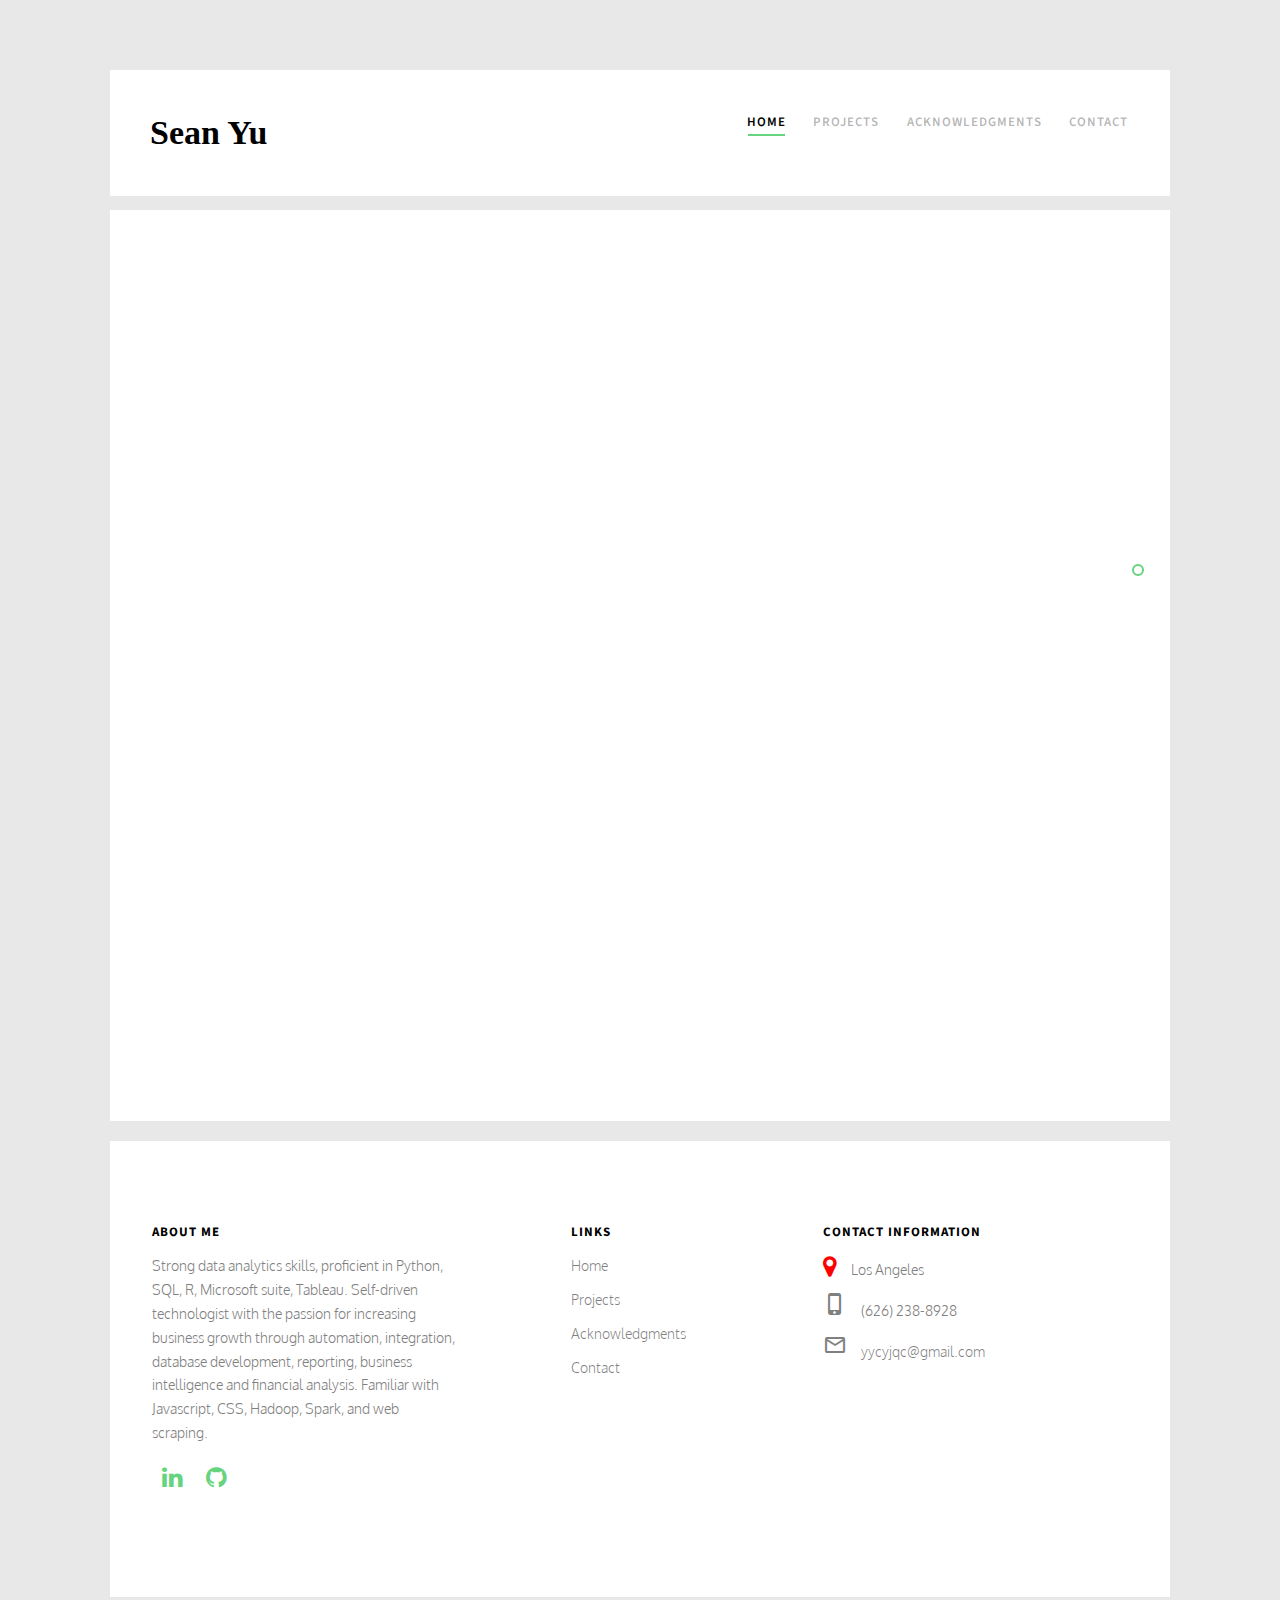
<file: index.html>
<!DOCTYPE HTML>
<html>
	<head>
	<meta charset="utf-8">
	<meta http-equiv="X-UA-Compatible" content="IE=edge">
	<title>Sean Yu</title>

	<!--  PORTFOLIO  -->

	<link href="https://fonts.googleapis.com/css?family=Oxygen:300,400" rel="stylesheet">
    <link href="https://fonts.googleapis.com/css?family=Homemade+Apple|Source+Sans+Pro" rel="stylesheet">

	<!-- icons.css -->
	<meta name="viewport" content="width=device-width, initial-scale=1">
	<link rel="stylesheet" href="https://cdnjs.cloudflare.com/ajax/libs/font-awesome/4.7.0/css/font-awesome.min.css">
	<link href="https://fonts.googleapis.com/icon?family=Material+Icons" rel="stylesheet">

	<!-- Animate.css -->
	<link rel="stylesheet" href="css/animate.css">
	<!-- Icomoon Icon Fonts-->
	<link rel="stylesheet" href="css/icomoon.css">
	<!-- Bootstrap  -->
	<link rel="stylesheet" href="css/bootstrap.css">

	<!-- Magnific Popup -->
	<link rel="stylesheet" href="css/magnific-popup.css">

	<!-- Flexslider  -->
	<link rel="stylesheet" href="css/flexslider.css">

	<!-- Theme style  -->
	<link rel="stylesheet" href="css/style.css">

	<!-- Modernizr JS -->
	<script src="js/modernizr-2.6.2.min.js"></script>
	<!-- FOR IE9 below -->
	<!--[if lt IE 9]>
	<script src="js/respond.min.js"></script>
	<![endif]-->

	</head>

    <!--  Body  -->
	<body>

		<div class="fh5co-loader"></div>

		<div id="page">
		<nav class="fh5co-nav" role="navigation">
			<div class="container-wrap">
				<div class="top-menu">
					<div class="row">
						<div class="col-xs-3">
							<div id="fh5co-logo"><a href="index.html">Sean Yu</a></div>
						</div>

						<!--  Navbar  -->
						<div class="col-xs-9 text-right menu-1">
							<ul>
								<li class="active"><a href="index.html">Home</a></li>
								<li class="has-dropdown">
									<a href="projects.html">Projects</a>
									<ul class="dropdown">
										<li><a href="consumer_behavior.html">Media Behavior Trends</a></li>
										<li><a href="box_office.html">Hollywood Studio Performance Analysis</a></li>
										<li><a href="citi_bike.html">Citi Bike 2017 Annual Report</a>
										<li><a href="biodiversity.html">Belly Button Biodiversity</a></li>
										<li><a href="journalism.html">American Smokers and Income</a></li>
                                        <li><a href="vaccination.html">Vaccinations vs Influenza</a></li>
										<li><a href="weather.html">What's the Weather Like</a></li>
										<li><a href="earthquake.html">Earthquake Visualization</a></li>
										<li><a href="beauty.html">Beauty and the Beast</a>
									</ul>

								<li><a href="acknowledgments.html">Acknowledgments</a></li>

								<li><a href="contact.html">Contact</a></li>
							</ul>
						</div>
					</div>
				</div>
			</div>
		</nav>


	<div class="container-wrap">
		<aside id="fh5co-hero">
			<div class="flexslider">
				<ul class="slides">
			   	<li style= "background-image: url(https://github.com/yycyjqc/website/blob/master/images/movie_background.jpg?raw=true);">
			   		<div class="overlay-gradient"></div>
			   		<div class="container-fluid">
			   			<div class="row">
				   			<div class="col-md-6 col-md-offset-3 col-md-push-3 slider-text">
				   				<div class="slider-text-inner">
										<h1>Hollywood Studio Performance Analysis</h1>
										<h2>Studios Performance in Past Two Decades</h2>
										<p><a class="btn btn-primary btn-demo" href="box_office.html"></i> View Analysis</a><a class="btn btn-primary btn-learn" href="https://github.com/yycyjqc/Box_Office_Analysis" target="_blank">Learn More</a></p>
				   				</div>
				   			</div>
				   		</div>
			   		</div>
			   	</li>

                <li style="background-image: url(images/shutterstock_1065761984.jpg);">
                    <div class="overlay-gradient"></div>
                    <div class="container-fluids">
                        <div class="row">
                            <div class="col-md-6 col-md-offset-3 col-md-pull-3 slider-text">
                                <div class="slider-text-inner">
                                    <h1>Consumer Behavior</h1>
                                        <h2>Predicting Consumer Behavior with Artificial Neural Networks</h2>
                                        <p><a class="btn btn-primary btn-demo" href="consumer_behavior.html"></i>View Analysis</a> <a class="btn btn-primary btn-learn" href="https://github.com/yycyjqc/Media-Behavior-Trends-Analytics" target="_blank">Learn More</a></p>
                                </div>
                            </div>
                        </div>
                    </div>
                </li>

			   	<li style="background-image: url(https://github.com/yycyjqc/website/blob/master/images/vac.jpg?raw=true);">
			   		<div class="overlay-gradient"></div>
			   		<div class="container-fluid">
			   			<div class="row">
				   			<div class="col-md-6 col-md-offset-3 col-md-push-3 slider-text">
				   				<div class="slider-text-inner">
				   					<h1>Vaccinations vs. Influenza</h1>
										<h2>Is there a correlation between flu vaccinations and flu-like-illnesses?</h2>
										<p><a class="btn btn-primary btn-demo" href="restaurants.html"></i>View Analysis</a> <a class="btn btn-primary btn-learn" href="https://github.com/yycyjqc/Belly_Button_Biodiversity"target="_blank">Learn More</a></p>
				   				</div>
				   			</div>
				   		</div>
			   		</div>
			   	</li>
			  	</ul>
		  	</div>
		</aside>
		<div id="fh5co-services">
			<div class="row">
				<!--  Javascript  -->
				<div class="col-md-3 text-center animate-box">
					<div class="services">
						<span class="icon">
							<i class="icon-bar-graph"></i>
						</span>
						<div class="desc">
							<h3><a href="javascript.html">JavaScript</a></h3>
							<p>JavaScript can be used to visualize, three major drawing tools I use include <i>D3.js</i>, <i>Plotly.js</i>, and <i>Precessing.js</i>.</p>
						</div>
					</div>
				</div>

				<!--  Python  -->
				<div class="col-md-3 text-center animate-box">
					<div class="services">
						<span class="icon">
							<i class="icon-linegraph"></i>
						</span>
						<div class="desc">
							<h3><a href="python.html">Python</a></h3>
							<p>I choose Python since it is an interpreted, dynamically-typed language with a precise and efficient syntax.</p>
						</div>
					</div>
				</div>

				<!--  SQL  -->
				<div class="col-md-3 text-center animate-box">
					<div class="services">
						<span class="icon">
							<i class="icon-database"></i>
						</span>
						<div class="desc">
							<h3><a href="mysql.html">SQL</a></h3>
							<p>Proficient in SQL, SQLite, SQLAlchemy. Experienced in Non-relational or distributed database like MongoDB. Familiar with ORM Database connections. </p>
						</div>
					</div>
				</div>

				<div class="col-md-3 text-center animate-box">
					<div class="services">
						<span class="icon">
							<i class="icon-bargraph"></i>
						</span>
						<div class="desc">
							<h3><a href="tableau.html">R</a></h3>
							<p>R incorporates all of the standard statistical tests, models, and analyses, as well as providing a comprehensive language for managing and manipulating data.</p>
						</div>
					</div>
				</div>
			</div>
		</div>
	</div><!-- END container-wrap -->

	<div class="container-wrap">
		<footer id="fh5co-footer" role="contentinfo">
			<div class="row">
				<div class="col-md-4 fh5co-widget">
					<h4>About Me</h4>
					<p>Strong data analytics skills, proficient in Python, SQL, R, Microsoft suite, Tableau. Self-driven technologist with the passion for increasing business growth through automation, integration, database development, reporting, business intelligence and financial analysis. Familiar with Javascript, CSS, Hadoop, Spark, and web scraping. </p>
				</div>


				<div class="col-md-4 col-md-push-1">
					<h4>Links</h4>
					<ul class="fh5co-footer-links">
						<li><a href="index.html">Home</a></li>
						<li><a href="projects.html">Projects</a></li>
						<li><a href="acknowledgments.html">Acknowledgments</a></li>
						<li><a href="contact.html">Contact</a></li>
					</ul>
				</div>



				<div class="col-md-4">
					<h4>Contact Information</h4>
					<ul class="fh5co-footer-links">
						<li><i class="fa fa-map-marker" style="font-size:24px; color:red"></i>&emsp;Los Angeles</li>
						<li><i class="material-icons">phone_iphone</i>&emsp;(626) 238-8928</li>
						<li><i class="material-icons">mail_outline</i><a href="mailto:yycyjqc@gmail.com">&emsp;yycyjqc@gmail.com</a></li>
					</ul>
				</div>

			</div>
						<ul class="fh5co-social-icons">
							<li><a href="https://www.linkedin.com/in/sean-yu-733205a6/"><i class="fa fa-linkedin" style="font-size:24px"></i></a></li>
							<li><a href="https://github.com/yycyjqc"><i class="fa fa-github" style="font-size:24px"></i></a></li>
						</ul>
					</p>
				</div>
			</div>
		</footer>
	</div><!-- END container-wrap -->
	</div>

	<div class="gototop js-top">
		<a href="#" class="js-gotop"><i class="icon-arrow-up2"></i></a>
	</div>

	<!-- jQuery -->
	<script src="js/jquery.min.js"></script>
	<!-- jQuery Easing -->
	<script src="js/jquery.easing.1.3.js"></script>
	<!-- Bootstrap -->
	<script src="js/bootstrap.min.js"></script>
	<!-- Waypoints -->
	<script src="js/jquery.waypoints.min.js"></script>
	<!-- Flexslider -->
	<script src="js/jquery.flexslider-min.js"></script>
	<!-- Magnific Popup -->
	<script src="js/jquery.magnific-popup.min.js"></script>
	<script src="js/magnific-popup-options.js"></script>
	<!-- Counters -->
	<script src="js/jquery.countTo.js"></script>
	<!-- Main -->
	<script src="js/main.js"></script>

	</body>
</html>
</file>
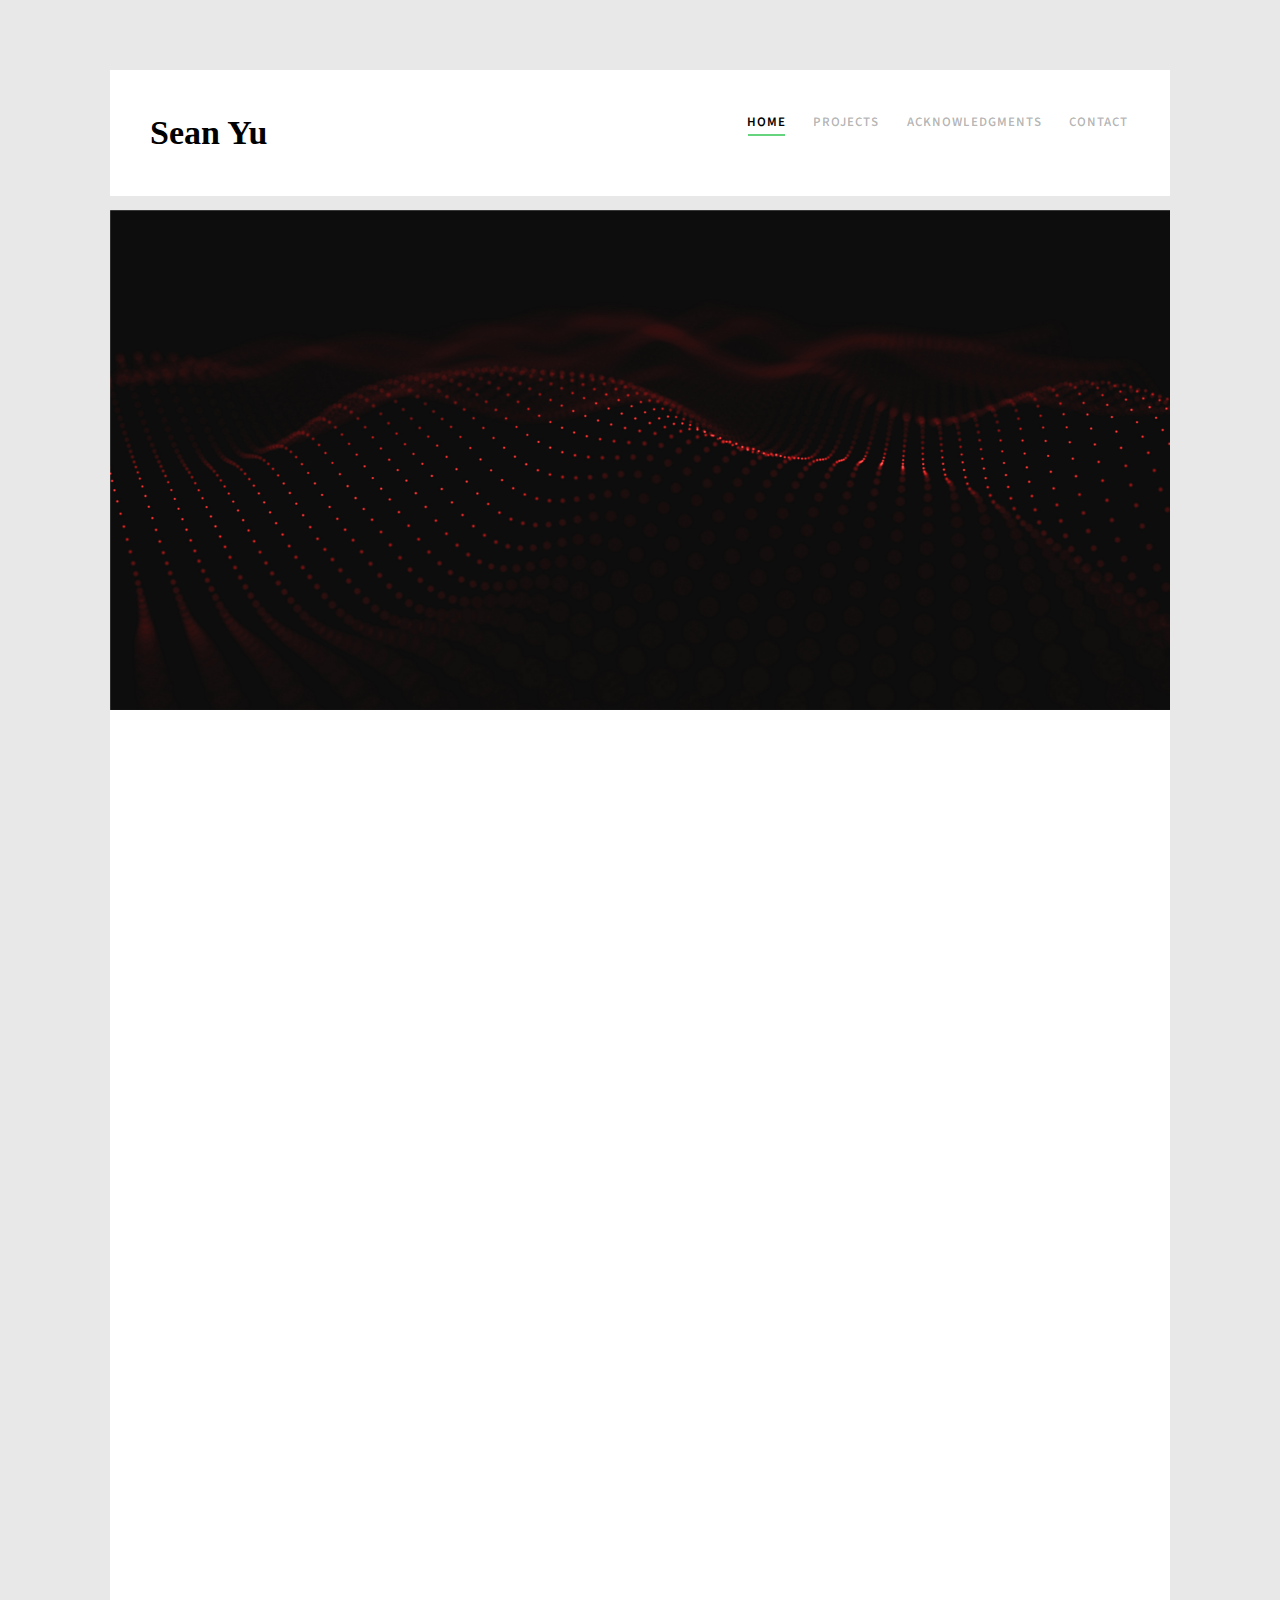
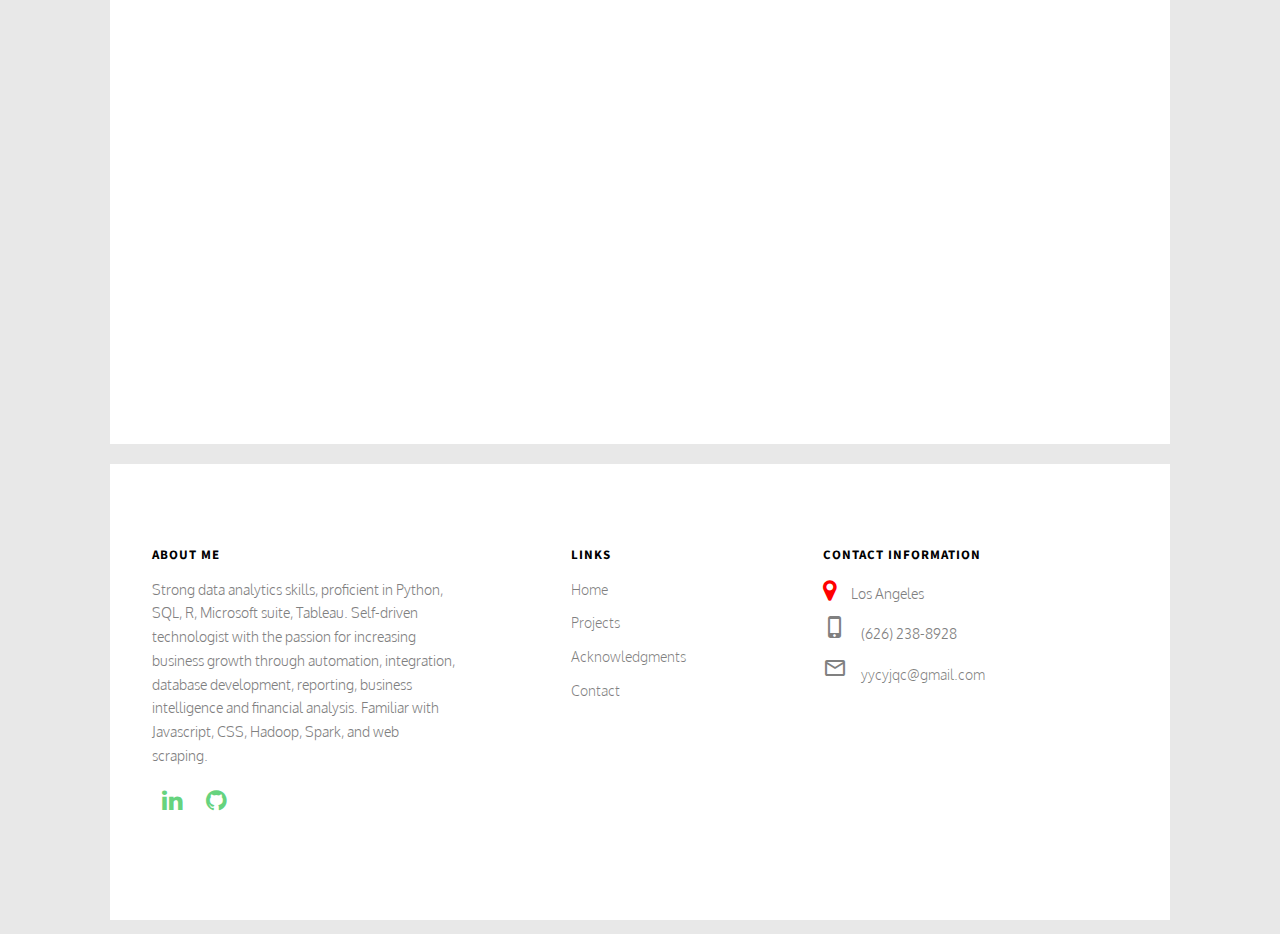
<file: projects.html>
<!DOCTYPE HTML>
<html>
	<head>
	<meta charset="utf-8">
	<meta http-equiv="X-UA-Compatible" content="IE=edge">
	<title>Sean's Projects</title>

	<!--  PORTFOLIO  -->

	<link href="https://fonts.googleapis.com/css?family=Oxygen:300,400" rel="stylesheet">
    <link href="https://fonts.googleapis.com/css?family=Homemade+Apple|Source+Sans+Pro" rel="stylesheet">

	<!-- icons.css -->
	<meta name="viewport" content="width=device-width, initial-scale=1">
	<link rel="stylesheet" href="https://cdnjs.cloudflare.com/ajax/libs/font-awesome/4.7.0/css/font-awesome.min.css">
	<link href="https://fonts.googleapis.com/icon?family=Material+Icons" rel="stylesheet">

	<!-- Animate.css -->
	<link rel="stylesheet" href="css/animate.css">
	<!-- Icomoon Icon Fonts-->
	<link rel="stylesheet" href="css/icomoon.css">
	<!-- Bootstrap  -->
	<link rel="stylesheet" href="css/bootstrap.css">

	<!-- Magnific Popup -->
	<link rel="stylesheet" href="css/magnific-popup.css">

	<!-- Flexslider  -->
	<link rel="stylesheet" href="css/flexslider.css">

	<!-- Theme style  -->
	<link rel="stylesheet" href="css/style.css">

	<!-- Modernizr JS -->
	<script src="js/modernizr-2.6.2.min.js"></script>
	<!-- FOR IE9 below -->
	<!--[if lt IE 9]>
	<script src="js/respond.min.js"></script>
	<![endif]-->

	</head>

	<!--  Body  -->
	<body>

		<div class="fh5co-loader"></div>

		<div id="page">
		<nav class="fh5co-nav" role="navigation">
			<div class="container-wrap">
				<div class="top-menu">
					<div class="row">
						<div class="col-xs-3">
							<div id="fh5co-logo"><a href="index.html">Sean Yu</a></div>
						</div>

						<!--  Navbar  -->
						<div class="col-xs-9 text-right menu-1">
							<ul>
								<li class="active"><a href="index.html">Home</a></li>
								<li class="has-dropdown">
									<a href="projects.html">Projects</a>
									<ul class="dropdown">
										<li><a href="consumer_behavior.html">Media Behavior Trends</a></li>
										<li><a href="box_office.html">Hollywood Studio Performance Analysis</a></li>
										<li><a href="citi_bike.html">Citi Bike 2017 Annual Report</a>
										<li><a href="biodiversity.html">Belly Button Biodiversity</a></li>
										<li><a href="journalism.html">American Smokers and Income</a></li>
                                        <li><a href="vaccination.html">Vaccinations vs Influenza</a></li>
										<li><a href="weather.html">What's the Weather Like</a></li>
										<li><a href="earthquake.html">Earthquake Visualization</a></li>
										<li><a href="beauty.html">Beauty and the Beast</a>
									</ul>

								<li><a href="acknowledgments.html">Acknowledgments</a></li>

								<li><a href="contact.html">Contact</a></li>
							</ul>
						</div>
					</div>
				</div>
			</div>
		</nav>

	<!--  Project Showcase Background Image  -->
	<div class="container-wrap">
		<aside id="fh5co-hero">
			<div class="flexslider">
				<ul class="slides">
			   	<li style="background-image: url(images/project_background.jpg);">
			   		<div class="overlay-gradient"></div>
		   			<div class="row">
			   			<div class="col-md-6 col-md-offset-3 slider-text slider-text-bg">
			   				<div class="slider-text-inner text-center">
			   							<h1>PROJECTS</h1>
			   							<h2>Explore</h2>
			   				</div>
			   			</div>
			   		</div>
			   	</li>
			  	</ul>
		  	</div>
		</aside>

		<div id="fh5co-about">
        <div class="row animate-box">
            <div class="col-md-6 col-md-offset-3 text-center heading-section">
                <h2>Data is the new oil</h2>
                <p><code>"Hello, World!"</code></p>
            </div>
        </div>

		<!--  Project  -->
		<!--  Hollywood Studio Performance Analysis  -->
		<div id="fh5co-work">
			<div class="row">
				<div class="col-md-4 text-center animate-box">
					<a href="box_office.html" class="work" style="background-image: url(https://github.com/yycyjqc/website/blob/master/images/studio_icon.png?raw=true);">
						<div class="desc">
							<h3>Hollywood Studio Performance Analysis</h3>
							<span>Full-Stack Data Analytics Web Application</span>
						</div>
					</a>
				</div>

				<!--  Belly Button Biodiversity  -->
				<div class="col-md-4 text-center animate-box">
					<a href="biodiversity.html" class="work" style="background-image: url(https://github.com/yycyjqc/website/blob/master/images/bio_icon.png?raw=true);">
						<div class="desc">
							<h3>Belly Button Biodiversity</h3>
							<span>Full-Stack Data Analytics Web Application</span>
						</div>
					</a>
				</div>

				<!--  American Smokers and Income  -->
				<div class="col-md-4 text-center animate-box">
					<a href="journalism.html" class="work" style="background-image: url(https://github.com/yycyjqc/website/blob/master/images/income_icon.png?raw=true);">
						<div class="desc">
							<h3>American Smokers and Income</h3>
							<span>Interactive Data Visualization</span>
						</div>
					</a>
				</div>

				<!--  Consumer Behavior Prediction  -->
				<div class="col-md-4 text-center animate-box">
					<a href="consumer_behavior.html" class="work" style="background-image: url(https://github.com/yycyjqc/website/blob/master/images/media_icon.png?raw=true);">
						<div class="desc">
							<h3>Consumer Behavior Prediction</h3>
							<span>Machine Learning</span>
						</div>
					</a>
				</div>

				<!--  Beauty and the Beast  -->
				<div class="col-md-4 text-center animate-box">
					<a href="beauty.html" class="work" style="background-image: url(https://github.com/yycyjqc/website/blob/master/images/beauty_icon.png?raw=true);">
						<div class="desc">
							<h3>Beauty and the Beast</h3>
							<span>Python</span>
						</div>
					</a>
				</div>

				<!--  What's the Weather Like?  -->
				<div class="col-md-4 text-center animate-box">
					<a href="weather.html" class="work" style="background-image: url(https://github.com/yycyjqc/website/blob/master/images/weather_icon.png?raw=true);">
						<div class="desc">
							<h3>What's the Weather Like?</h3>
							<span>Machine Learning</span>
						</div>
					</a>
				</div>

				<!--  Vaccinations vs Influenza  -->
				<div class="col-md-4 text-center animate-box">
					<a href="vaccination.html" class="work" style="background-image: url(https://github.com/yycyjqc/website/blob/master/images/vaccination_icon.png?raw=true);">
						<div class="desc">
							<h3>Vaccinations vs Influenza</h3>
							<span>Python</span>
						</div>
					</a>
				</div>

				<!--  Citi Bike Analytics  -->
				<div class="col-md-4 text-center animate-box">
					<a href="citi_bike.html" class="work" style="background-image: url(https://github.com/yycyjqc/website/blob/master/images/citi_bike_icon.png?raw=true);">
						<div class="desc">
							<h3>Citi Bike 2017 Annual Report</h3>
							<span>Tableau</span>
						</div>
					</a>
				</div>

				<!--  Earthquake Visualization  -->
				<div class="col-md-4 text-center animate-box">
					<a href="earthquake.html" class="work" style="background-image: url(https://github.com/yycyjqc/website/blob/master/images/earthquake_icon.png?raw=true);">
						<div class="desc">
							<h3>Earthquake Visualization</h3>
							<span>Leaflet</span>
						</div>
					</a>
				</div>

			</div>
			</div>
		</div>
	</div>
	<!-- END container-wrap -->

	<div class="container-wrap">
		<footer id="fh5co-footer" role="contentinfo">
			<div class="row">
				<div class="col-md-4 fh5co-widget">
					<h4>About Me</h4>
					<p>Strong data analytics skills, proficient in Python, SQL, R, Microsoft suite, Tableau. Self-driven technologist with the passion for increasing business growth through automation, integration, database development, reporting, business intelligence and financial analysis. Familiar with Javascript, CSS, Hadoop, Spark, and web scraping. </p>
				</div>


				<div class="col-md-4 col-md-push-1">
					<h4>Links</h4>
					<ul class="fh5co-footer-links">
						<li><a href="index.html">Home</a></li>
						<li><a href="projects.html">Projects</a></li>
						<li><a href="acknowledgments.html">Acknowledgments</a></li>
						<li><a href="contact.html">Contact</a></li>
					</ul>
				</div>



				<div class="col-md-4">
					<h4>Contact Information</h4>
					<ul class="fh5co-footer-links">
						<li><i class="fa fa-map-marker" style="font-size:24px; color:red"></i>&emsp;Los Angeles</li>
						<li><i class="material-icons">phone_iphone</i>&emsp;(626) 238-8928</li>
						<li><i class="material-icons">mail_outline</i><a href="mailto:yycyjqc@gmail.com">&emsp;yycyjqc@gmail.com</a></li>
					</ul>
				</div>

			</div>
						<ul class="fh5co-social-icons">
							<li><a href="https://www.linkedin.com/in/sean-yu-733205a6/"><i class="fa fa-linkedin" style="font-size:24px"></i></a></li>
							<li><a href="https://github.com/yycyjqc"><i class="fa fa-github" style="font-size:24px"></i></a></li>
						</ul>
					</p>
				</div>
			</div>
		</footer>
	</div><!-- END container-wrap -->
	</div>

		<div class="gototop js-top">
			<a href="#" class="js-gotop"><i class="icon-arrow-up2"></i></a>
		</div>

		<!-- jQuery -->
		<script src="js/jquery.min.js"></script>
		<!-- jQuery Easing -->
		<script src="js/jquery.easing.1.3.js"></script>
		<!-- Bootstrap -->
		<script src="js/bootstrap.min.js"></script>
		<!-- Waypoints -->
		<script src="js/jquery.waypoints.min.js"></script>
		<!-- Flexslider -->
		<script src="js/jquery.flexslider-min.js"></script>
		<!-- Magnific Popup -->
		<script src="js/jquery.magnific-popup.min.js"></script>
		<script src="js/magnific-popup-options.js"></script>
		<!-- Counters -->
		<script src="js/jquery.countTo.js"></script>
		<!-- Main -->
		<script src="js/main.js"></script>

		</body>
	</html>
</file>
<file: css/icomoon.css>
@font-face {
  font-family: 'icomoon';
  src:  url('fonts/icomoon.eot?5j2n32');
  src:  url('fonts/icomoon.eot?5j2n32#iefix') format('embedded-opentype'),
    url('fonts/icomoon.ttf?5j2n32') format('truetype'),
    url('fonts/icomoon.woff?5j2n32') format('woff'),
    url('fonts/icomoon.svg?5j2n32#icomoon') format('svg');
  font-weight: normal;
  font-style: normal;
}

[class^="icon-"], [class*=" icon-"] {
  /* use !important to prevent issues with browser extensions that change fonts */
  font-family: 'icomoon' !important;
  speak: none;
  font-style: normal;
  font-weight: normal;
  font-variant: normal;
  text-transform: none;
  line-height: 1;

  /* Better Font Rendering =========== */
  -webkit-font-smoothing: antialiased;
  -moz-osx-font-smoothing: grayscale;
}

.icon-eye2:before {
  content: "\e064";
}
.icon-paper-clip:before {
  content: "\e065";
}
.icon-mail5:before {
  content: "\e066";
}
.icon-toggle:before {
  content: "\e067";
}
.icon-layout:before {
  content: "\e068";
}
.icon-link2:before {
  content: "\e069";
}
.icon-bell2:before {
  content: "\e06a";
}
.icon-lock3:before {
  content: "\e06b";
}
.icon-unlock:before {
  content: "\e06c";
}
.icon-ribbon2:before {
  content: "\e06d";
}
.icon-image2:before {
  content: "\e06e";
}
.icon-signal:before {
  content: "\e06f";
}
.icon-target3:before {
  content: "\e070";
}
.icon-clipboard3:before {
  content: "\e071";
}
.icon-clock3:before {
  content: "\e072";
}
.icon-watch:before {
  content: "\e073";
}
.icon-air-play:before {
  content: "\e074";
}
.icon-camera3:before {
  content: "\e075";
}
.icon-video2:before {
  content: "\e076";
}
.icon-disc:before {
  content: "\e077";
}
.icon-printer3:before {
  content: "\e078";
}
.icon-monitor:before {
  content: "\e079";
}
.icon-server:before {
  content: "\e07a";
}
.icon-cog2:before {
  content: "\e07b";
}
.icon-heart3:before {
  content: "\e07c";
}
.icon-paragraph:before {
  content: "\e07d";
}
.icon-align-justify:before {
  content: "\e07e";
}
.icon-align-left:before {
  content: "\e07f";
}
.icon-align-center:before {
  content: "\e080";
}
.icon-align-right:before {
  content: "\e081";
}
.icon-book2:before {
  content: "\e082";
}
.icon-layers2:before {
  content: "\e083";
}
.icon-stack2:before {
  content: "\e084";
}
.icon-stack-2:before {
  content: "\e085";
}
.icon-paper:before {
  content: "\e086";
}
.icon-paper-stack:before {
  content: "\e087";
}
.icon-search3:before {
  content: "\e088";
}
.icon-zoom-in2:before {
  content: "\e089";
}
.icon-zoom-out2:before {
  content: "\e08a";
}
.icon-reply2:before {
  content: "\e08b";
}
.icon-circle-plus:before {
  content: "\e08c";
}
.icon-circle-minus:before {
  content: "\e08d";
}
.icon-circle-check:before {
  content: "\e08e";
}
.icon-circle-cross:before {
  content: "\e08f";
}
.icon-square-plus:before {
  content: "\e090";
}
.icon-square-minus:before {
  content: "\e091";
}
.icon-square-check:before {
  content: "\e092";
}
.icon-square-cross:before {
  content: "\e093";
}
.icon-microphone:before {
  content: "\e094";
}
.icon-record:before {
  content: "\e095";
}
.icon-skip-back:before {
  content: "\e096";
}
.icon-rewind:before {
  content: "\e097";
}
.icon-play4:before {
  content: "\e098";
}
.icon-pause3:before {
  content: "\e099";
}
.icon-stop3:before {
  content: "\e09a";
}
.icon-fast-forward:before {
  content: "\e09b";
}
.icon-skip-forward:before {
  content: "\e09c";
}
.icon-shuffle2:before {
  content: "\e09d";
}
.icon-repeat:before {
  content: "\e09e";
}
.icon-folder2:before {
  content: "\e09f";
}
.icon-umbrella:before {
  content: "\e0a0";
}
.icon-moon:before {
  content: "\e0a1";
}
.icon-thermometer:before {
  content: "\e0a2";
}
.icon-drop:before {
  content: "\e0a3";
}
.icon-sun2:before {
  content: "\e0a4";
}
.icon-cloud3:before {
  content: "\e0a5";
}
.icon-cloud-upload2:before {
  content: "\e0a6";
}
.icon-cloud-download2:before {
  content: "\e0a7";
}
.icon-upload4:before {
  content: "\e0a8";
}
.icon-download4:before {
  content: "\e0a9";
}
.icon-location3:before {
  content: "\e0aa";
}
.icon-location-2:before {
  content: "\e0ab";
}
.icon-map3:before {
  content: "\e0ac";
}
.icon-battery:before {
  content: "\e0ad";
}
.icon-head:before {
  content: "\e0ae";
}
.icon-briefcase3:before {
  content: "\e0af";
}
.icon-speech-bubble:before {
  content: "\e0b0";
}
.icon-anchor2:before {
  content: "\e0b1";
}
.icon-globe2:before {
  content: "\e0b2";
}
.icon-box:before {
  content: "\e0b3";
}
.icon-reload:before {
  content: "\e0b4";
}
.icon-share3:before {
  content: "\e0b5";
}
.icon-marquee:before {
  content: "\e0b6";
}
.icon-marquee-plus:before {
  content: "\e0b7";
}
.icon-marquee-minus:before {
  content: "\e0b8";
}
.icon-tag:before {
  content: "\e0b9";
}
.icon-power2:before {
  content: "\e0ba";
}
.icon-command2:before {
  content: "\e0bb";
}
.icon-alt:before {
  content: "\e0bc";
}
.icon-esc:before {
  content: "\e0bd";
}
.icon-bar-graph:before {
  content: "\e0be";
}
.icon-bar-graph-2:before {
  content: "\e0bf";
}
.icon-pie-graph:before {
  content: "\e0c0";
}
.icon-star:before {
  content: "\e0c1";
}
.icon-arrow-left3:before {
  content: "\e0c2";
}
.icon-arrow-right3:before {
  content: "\e0c3";
}
.icon-arrow-up3:before {
  content: "\e0c4";
}
.icon-arrow-down3:before {
  content: "\e0c5";
}
.icon-volume:before {
  content: "\e0c6";
}
.icon-mute:before {
  content: "\e0c7";
}
.icon-content-right:before {
  content: "\e100";
}
.icon-content-left:before {
  content: "\e101";
}
.icon-grid2:before {
  content: "\e102";
}
.icon-grid-2:before {
  content: "\e103";
}
.icon-columns:before {
  content: "\e104";
}
.icon-loader:before {
  content: "\e105";
}
.icon-bag:before {
  content: "\e106";
}
.icon-ban:before {
  content: "\e107";
}
.icon-flag3:before {
  content: "\e108";
}
.icon-trash:before {
  content: "\e109";
}
.icon-expand2:before {
  content: "\e110";
}
.icon-contract:before {
  content: "\e111";
}
.icon-maximize:before {
  content: "\e112";
}
.icon-minimize:before {
  content: "\e113";
}
.icon-plus2:before {
  content: "\e114";
}
.icon-minus2:before {
  content: "\e115";
}
.icon-check:before {
  content: "\e116";
}
.icon-cross2:before {
  content: "\e117";
}
.icon-move:before {
  content: "\e118";
}
.icon-delete:before {
  content: "\e119";
}
.icon-menu5:before {
  content: "\e120";
}
.icon-archive:before {
  content: "\e121";
}
.icon-inbox:before {
  content: "\e122";
}
.icon-outbox:before {
  content: "\e123";
}
.icon-file:before {
  content: "\e124";
}
.icon-file-add:before {
  content: "\e125";
}
.icon-file-subtract:before {
  content: "\e126";
}
.icon-help:before {
  content: "\e127";
}
.icon-open:before {
  content: "\e128";
}
.icon-ellipsis:before {
  content: "\e129";
}
.icon-heart4:before {
  content: "\e900";
}
.icon-cloud4:before {
  content: "\e901";
}
.icon-star2:before {
  content: "\e902";
}
.icon-tv2:before {
  content: "\e903";
}
.icon-sound:before {
  content: "\e904";
}
.icon-video3:before {
  content: "\e905";
}
.icon-trash2:before {
  content: "\e906";
}
.icon-user2:before {
  content: "\e907";
}
.icon-key3:before {
  content: "\e908";
}
.icon-search4:before {
  content: "\e909";
}
.icon-settings:before {
  content: "\e90a";
}
.icon-camera4:before {
  content: "\e90b";
}
.icon-tag2:before {
  content: "\e90c";
}
.icon-lock4:before {
  content: "\e90d";
}
.icon-bulb:before {
  content: "\e90e";
}
.icon-pen2:before {
  content: "\e90f";
}
.icon-diamond:before {
  content: "\e910";
}
.icon-display2:before {
  content: "\e911";
}
.icon-location4:before {
  content: "\e912";
}
.icon-eye3:before {
  content: "\e913";
}
.icon-bubble3:before {
  content: "\e914";
}
.icon-stack3:before {
  content: "\e915";
}
.icon-cup:before {
  content: "\e916";
}
.icon-phone3:before {
  content: "\e917";
}
.icon-news:before {
  content: "\e918";
}
.icon-mail6:before {
  content: "\e919";
}
.icon-like:before {
  content: "\e91a";
}
.icon-photo:before {
  content: "\e91b";
}
.icon-note:before {
  content: "\e91c";
}
.icon-clock4:before {
  content: "\e91d";
}
.icon-paperplane:before {
  content: "\e91e";
}
.icon-params:before {
  content: "\e91f";
}
.icon-banknote:before {
  content: "\e920";
}
.icon-data:before {
  content: "\e921";
}
.icon-music2:before {
  content: "\e922";
}
.icon-megaphone2:before {
  content: "\e923";
}
.icon-study:before {
  content: "\e924";
}
.icon-lab2:before {
  content: "\e925";
}
.icon-food:before {
  content: "\e926";
}
.icon-t-shirt:before {
  content: "\e927";
}
.icon-fire2:before {
  content: "\e928";
}
.icon-clip:before {
  content: "\e929";
}
.icon-shop:before {
  content: "\e92a";
}
.icon-calendar3:before {
  content: "\e92b";
}
.icon-wallet2:before {
  content: "\e92c";
}
.icon-vynil:before {
  content: "\e92d";
}
.icon-truck2:before {
  content: "\e92e";
}
.icon-world:before {
  content: "\e92f";
}
.icon-mobile:before {
  content: "\e000";
}
.icon-laptop:before {
  content: "\e001";
}
.icon-desktop:before {
  content: "\e002";
}
.icon-tablet:before {
  content: "\e003";
}
.icon-phone:before {
  content: "\e004";
}
.icon-document:before {
  content: "\e005";
}
.icon-documents:before {
  content: "\e006";
}
.icon-search:before {
  content: "\e007";
}
.icon-clipboard:before {
  content: "\e008";
}
.icon-newspaper:before {
  content: "\e009";
}
.icon-notebook:before {
  content: "\e00a";
}
.icon-book-open:before {
  content: "\e00b";
}
.icon-browser:before {
  content: "\e00c";
}
.icon-calendar:before {
  content: "\e00d";
}
.icon-presentation:before {
  content: "\e00e";
}
.icon-picture:before {
  content: "\e00f";
}
.icon-pictures:before {
  content: "\e010";
}
.icon-video:before {
  content: "\e011";
}
.icon-camera:before {
  content: "\e012";
}
.icon-printer:before {
  content: "\e013";
}
.icon-toolbox:before {
  content: "\e014";
}
.icon-briefcase:before {
  content: "\e015";
}
.icon-wallet:before {
  content: "\e016";
}
.icon-gift:before {
  content: "\e017";
}
.icon-bargraph:before {
  content: "\e018";
}
.icon-grid:before {
  content: "\e019";
}
.icon-expand:before {
  content: "\e01a";
}
.icon-focus:before {
  content: "\e01b";
}
.icon-edit:before {
  content: "\e01c";
}
.icon-adjustments:before {
  content: "\e01d";
}
.icon-ribbon:before {
  content: "\e01e";
}
.icon-hourglass:before {
  content: "\e01f";
}
.icon-lock:before {
  content: "\e020";
}
.icon-megaphone:before {
  content: "\e021";
}
.icon-shield:before {
  content: "\e022";
}
.icon-trophy:before {
  content: "\e023";
}
.icon-flag:before {
  content: "\e024";
}
.icon-map:before {
  content: "\e025";
}
.icon-puzzle:before {
  content: "\e026";
}
.icon-basket:before {
  content: "\e027";
}
.icon-envelope:before {
  content: "\e028";
}
.icon-streetsign:before {
  content: "\e029";
}
.icon-telescope:before {
  content: "\e02a";
}
.icon-gears:before {
  content: "\e02b";
}
.icon-key:before {
  content: "\e02c";
}
.icon-paperclip:before {
  content: "\e02d";
}
.icon-attachment:before {
  content: "\e02e";
}
.icon-pricetags:before {
  content: "\e02f";
}
.icon-lightbulb:before {
  content: "\e030";
}
.icon-layers:before {
  content: "\e031";
}
.icon-pencil:before {
  content: "\e032";
}
.icon-tools:before {
  content: "\e033";
}
.icon-tools-2:before {
  content: "\e034";
}
.icon-scissors:before {
  content: "\e035";
}
.icon-paintbrush:before {
  content: "\e036";
}
.icon-magnifying-glass:before {
  content: "\e037";
}
.icon-circle-compass:before {
  content: "\e038";
}
.icon-linegraph:before {
  content: "\e039";
}
.icon-mic:before {
  content: "\e03a";
}
.icon-strategy:before {
  content: "\e03b";
}
.icon-beaker:before {
  content: "\e03c";
}
.icon-caution:before {
  content: "\e03d";
}
.icon-recycle:before {
  content: "\e03e";
}
.icon-anchor:before {
  content: "\e03f";
}
.icon-profile-male:before {
  content: "\e040";
}
.icon-profile-female:before {
  content: "\e041";
}
.icon-bike:before {
  content: "\e042";
}
.icon-wine:before {
  content: "\e043";
}
.icon-hotairballoon:before {
  content: "\e044";
}
.icon-globe:before {
  content: "\e045";
}
.icon-genius:before {
  content: "\e046";
}
.icon-map-pin:before {
  content: "\e047";
}
.icon-dial:before {
  content: "\e048";
}
.icon-chat:before {
  content: "\e049";
}
.icon-heart:before {
  content: "\e04a";
}
.icon-cloud:before {
  content: "\e04b";
}
.icon-upload:before {
  content: "\e04c";
}
.icon-download:before {
  content: "\e04d";
}
.icon-target:before {
  content: "\e04e";
}
.icon-hazardous:before {
  content: "\e04f";
}
.icon-piechart:before {
  content: "\e050";
}
.icon-speedometer:before {
  content: "\e051";
}
.icon-global:before {
  content: "\e052";
}
.icon-compass:before {
  content: "\e053";
}
.icon-lifesaver:before {
  content: "\e054";
}
.icon-clock:before {
  content: "\e055";
}
.icon-aperture:before {
  content: "\e056";
}
.icon-quote:before {
  content: "\e057";
}
.icon-scope:before {
  content: "\e058";
}
.icon-alarmclock:before {
  content: "\e059";
}
.icon-refresh:before {
  content: "\e05a";
}
.icon-happy:before {
  content: "\e05b";
}
.icon-sad:before {
  content: "\e05c";
}
.icon-facebook:before {
  content: "\e05d";
}
.icon-twitter:before {
  content: "\e05e";
}
.icon-googleplus:before {
  content: "\e05f";
}
.icon-rss:before {
  content: "\e060";
}
.icon-tumblr:before {
  content: "\e061";
}
.icon-linkedin:before {
  content: "\e062";
}
.icon-dribbble:before {
  content: "\e063";
}
.icon-home:before {
  content: "\e930";
}
.icon-home2:before {
  content: "\e931";
}
.icon-home3:before {
  content: "\e932";
}
.icon-office:before {
  content: "\e933";
}
.icon-newspaper2:before {
  content: "\e934";
}
.icon-pencil2:before {
  content: "\e935";
}
.icon-pencil22:before {
  content: "\e936";
}
.icon-quill:before {
  content: "\e937";
}
.icon-pen:before {
  content: "\e938";
}
.icon-blog:before {
  content: "\e939";
}
.icon-eyedropper:before {
  content: "\e93a";
}
.icon-droplet:before {
  content: "\e93b";
}
.icon-paint-format:before {
  content: "\e93c";
}
.icon-image:before {
  content: "\e93d";
}
.icon-images:before {
  content: "\e93e";
}
.icon-camera2:before {
  content: "\e93f";
}
.icon-headphones:before {
  content: "\e940";
}
.icon-music:before {
  content: "\e941";
}
.icon-play:before {
  content: "\e942";
}
.icon-film:before {
  content: "\e943";
}
.icon-video-camera:before {
  content: "\e944";
}
.icon-dice:before {
  content: "\e945";
}
.icon-pacman:before {
  content: "\e946";
}
.icon-spades:before {
  content: "\e947";
}
.icon-clubs:before {
  content: "\e948";
}
.icon-diamonds:before {
  content: "\e949";
}
.icon-bullhorn:before {
  content: "\e94a";
}
.icon-connection:before {
  content: "\e94b";
}
.icon-podcast:before {
  content: "\e94c";
}
.icon-feed:before {
  content: "\e94d";
}
.icon-mic2:before {
  content: "\e94e";
}
.icon-book:before {
  content: "\e94f";
}
.icon-books:before {
  content: "\e950";
}
.icon-library:before {
  content: "\e951";
}
.icon-file-text:before {
  content: "\e952";
}
.icon-profile:before {
  content: "\e953";
}
.icon-file-empty:before {
  content: "\e954";
}
.icon-files-empty:before {
  content: "\e955";
}
.icon-file-text2:before {
  content: "\e956";
}
.icon-file-picture:before {
  content: "\e957";
}
.icon-file-music:before {
  content: "\e958";
}
.icon-file-play:before {
  content: "\e959";
}
.icon-file-video:before {
  content: "\e95a";
}
.icon-file-zip:before {
  content: "\e95b";
}
.icon-copy:before {
  content: "\e95c";
}
.icon-paste:before {
  content: "\e95d";
}
.icon-stack:before {
  content: "\e95e";
}
.icon-folder:before {
  content: "\e95f";
}
.icon-folder-open:before {
  content: "\e960";
}
.icon-folder-plus:before {
  content: "\e961";
}
.icon-folder-minus:before {
  content: "\e962";
}
.icon-folder-download:before {
  content: "\e963";
}
.icon-folder-upload:before {
  content: "\e964";
}
.icon-price-tag:before {
  content: "\e965";
}
.icon-price-tags:before {
  content: "\e966";
}
.icon-barcode:before {
  content: "\e967";
}
.icon-qrcode:before {
  content: "\e968";
}
.icon-ticket:before {
  content: "\e969";
}
.icon-cart:before {
  content: "\e96a";
}
.icon-coin-dollar:before {
  content: "\e96b";
}
.icon-coin-euro:before {
  content: "\e96c";
}
.icon-coin-pound:before {
  content: "\e96d";
}
.icon-coin-yen:before {
  content: "\e96e";
}
.icon-credit-card:before {
  content: "\e96f";
}
.icon-calculator:before {
  content: "\e970";
}
.icon-lifebuoy:before {
  content: "\e971";
}
.icon-phone2:before {
  content: "\e972";
}
.icon-phone-hang-up:before {
  content: "\e973";
}
.icon-address-book:before {
  content: "\e974";
}
.icon-envelop:before {
  content: "\e975";
}
.icon-pushpin:before {
  content: "\e976";
}
.icon-location:before {
  content: "\e977";
}
.icon-location2:before {
  content: "\e978";
}
.icon-compass2:before {
  content: "\e979";
}
.icon-compass22:before {
  content: "\e97a";
}
.icon-map2:before {
  content: "\e97b";
}
.icon-map22:before {
  content: "\e97c";
}
.icon-history:before {
  content: "\e97d";
}
.icon-clock2:before {
  content: "\e97e";
}
.icon-clock22:before {
  content: "\e97f";
}
.icon-alarm:before {
  content: "\e980";
}
.icon-bell:before {
  content: "\e981";
}
.icon-stopwatch:before {
  content: "\e982";
}
.icon-calendar2:before {
  content: "\e983";
}
.icon-printer2:before {
  content: "\e984";
}
.icon-keyboard:before {
  content: "\e985";
}
.icon-display:before {
  content: "\e986";
}
.icon-laptop2:before {
  content: "\e987";
}
.icon-mobile2:before {
  content: "\e988";
}
.icon-mobile22:before {
  content: "\e989";
}
.icon-tablet2:before {
  content: "\e98a";
}
.icon-tv:before {
  content: "\e98b";
}
.icon-drawer:before {
  content: "\e98c";
}
.icon-drawer2:before {
  content: "\e98d";
}
.icon-box-add:before {
  content: "\e98e";
}
.icon-box-remove:before {
  content: "\e98f";
}
.icon-download3:before {
  content: "\e990";
}
.icon-upload2:before {
  content: "\e991";
}
.icon-floppy-disk:before {
  content: "\e992";
}
.icon-drive:before {
  content: "\e993";
}
.icon-database:before {
  content: "\e994";
}
.icon-undo:before {
  content: "\e995";
}
.icon-redo:before {
  content: "\e996";
}
.icon-undo2:before {
  content: "\e997";
}
.icon-redo2:before {
  content: "\e998";
}
.icon-forward:before {
  content: "\e999";
}
.icon-reply:before {
  content: "\e99a";
}
.icon-bubble:before {
  content: "\e99b";
}
.icon-bubbles:before {
  content: "\e99c";
}
.icon-bubbles2:before {
  content: "\e99d";
}
.icon-bubble2:before {
  content: "\e99e";
}
.icon-bubbles3:before {
  content: "\e99f";
}
.icon-bubbles4:before {
  content: "\e9a0";
}
.icon-user:before {
  content: "\e9a1";
}
.icon-users:before {
  content: "\e9a2";
}
.icon-user-plus:before {
  content: "\e9a3";
}
.icon-user-minus:before {
  content: "\e9a4";
}
.icon-user-check:before {
  content: "\e9a5";
}
.icon-user-tie:before {
  content: "\e9a6";
}
.icon-quotes-left:before {
  content: "\e9a7";
}
.icon-quotes-right:before {
  content: "\e9a8";
}
.icon-hour-glass:before {
  content: "\e9a9";
}
.icon-spinner:before {
  content: "\e9aa";
}
.icon-spinner2:before {
  content: "\e9ab";
}
.icon-spinner3:before {
  content: "\e9ac";
}
.icon-spinner4:before {
  content: "\e9ad";
}
.icon-spinner5:before {
  content: "\e9ae";
}
.icon-spinner6:before {
  content: "\e9af";
}
.icon-spinner7:before {
  content: "\e9b0";
}
.icon-spinner8:before {
  content: "\e9b1";
}
.icon-spinner9:before {
  content: "\e9b2";
}
.icon-spinner10:before {
  content: "\e9b3";
}
.icon-spinner11:before {
  content: "\e9b4";
}
.icon-binoculars:before {
  content: "\e9b5";
}
.icon-search2:before {
  content: "\e9b6";
}
.icon-zoom-in:before {
  content: "\e9b7";
}
.icon-zoom-out:before {
  content: "\e9b8";
}
.icon-enlarge:before {
  content: "\e9b9";
}
.icon-shrink:before {
  content: "\e9ba";
}
.icon-enlarge2:before {
  content: "\e9bb";
}
.icon-shrink2:before {
  content: "\e9bc";
}
.icon-key2:before {
  content: "\e9bd";
}
.icon-key22:before {
  content: "\e9be";
}
.icon-lock2:before {
  content: "\e9bf";
}
.icon-unlocked:before {
  content: "\e9c0";
}
.icon-wrench:before {
  content: "\e9c1";
}
.icon-equalizer:before {
  content: "\e9c2";
}
.icon-equalizer2:before {
  content: "\e9c3";
}
.icon-cog:before {
  content: "\e9c4";
}
.icon-cogs:before {
  content: "\e9c5";
}
.icon-hammer:before {
  content: "\e9c6";
}
.icon-magic-wand:before {
  content: "\e9c7";
}
.icon-aid-kit:before {
  content: "\e9c8";
}
.icon-bug:before {
  content: "\e9c9";
}
.icon-pie-chart:before {
  content: "\e9ca";
}
.icon-stats-dots:before {
  content: "\e9cb";
}
.icon-stats-bars:before {
  content: "\e9cc";
}
.icon-stats-bars2:before {
  content: "\e9cd";
}
.icon-trophy2:before {
  content: "\e9ce";
}
.icon-gift2:before {
  content: "\e9cf";
}
.icon-glass:before {
  content: "\e9d0";
}
.icon-glass2:before {
  content: "\e9d1";
}
.icon-mug:before {
  content: "\e9d2";
}
.icon-spoon-knife:before {
  content: "\e9d3";
}
.icon-leaf:before {
  content: "\e9d4";
}
.icon-rocket:before {
  content: "\e9d5";
}
.icon-meter:before {
  content: "\e9d6";
}
.icon-meter2:before {
  content: "\e9d7";
}
.icon-hammer2:before {
  content: "\e9d8";
}
.icon-fire:before {
  content: "\e9d9";
}
.icon-lab:before {
  content: "\e9da";
}
.icon-magnet:before {
  content: "\e9db";
}
.icon-bin:before {
  content: "\e9dc";
}
.icon-bin2:before {
  content: "\e9dd";
}
.icon-briefcase2:before {
  content: "\e9de";
}
.icon-airplane:before {
  content: "\e9df";
}
.icon-truck:before {
  content: "\e9e0";
}
.icon-road:before {
  content: "\e9e1";
}
.icon-accessibility:before {
  content: "\e9e2";
}
.icon-target2:before {
  content: "\e9e3";
}
.icon-shield2:before {
  content: "\e9e4";
}
.icon-power:before {
  content: "\e9e5";
}
.icon-switch:before {
  content: "\e9e6";
}
.icon-power-cord:before {
  content: "\e9e7";
}
.icon-clipboard2:before {
  content: "\e9e8";
}
.icon-list-numbered:before {
  content: "\e9e9";
}
.icon-list:before {
  content: "\e9ea";
}
.icon-list2:before {
  content: "\e9eb";
}
.icon-tree:before {
  content: "\e9ec";
}
.icon-menu:before {
  content: "\e9ed";
}
.icon-menu2:before {
  content: "\e9ee";
}
.icon-menu3:before {
  content: "\e9ef";
}
.icon-menu4:before {
  content: "\e9f0";
}
.icon-cloud2:before {
  content: "\e9f1";
}
.icon-cloud-download:before {
  content: "\e9f2";
}
.icon-cloud-upload:before {
  content: "\e9f3";
}
.icon-cloud-check:before {
  content: "\e9f4";
}
.icon-download2:before {
  content: "\e9f5";
}
.icon-upload22:before {
  content: "\e9f6";
}
.icon-download32:before {
  content: "\e9f7";
}
.icon-upload3:before {
  content: "\e9f8";
}
.icon-sphere:before {
  content: "\e9f9";
}
.icon-earth:before {
  content: "\e9fa";
}
.icon-link:before {
  content: "\e9fb";
}
.icon-flag2:before {
  content: "\e9fc";
}
.icon-attachment2:before {
  content: "\e9fd";
}
.icon-eye:before {
  content: "\e9fe";
}
.icon-eye-plus:before {
  content: "\e9ff";
}
.icon-eye-minus:before {
  content: "\ea00";
}
.icon-eye-blocked:before {
  content: "\ea01";
}
.icon-bookmark:before {
  content: "\ea02";
}
.icon-bookmarks:before {
  content: "\ea03";
}
.icon-sun:before {
  content: "\ea04";
}
.icon-contrast:before {
  content: "\ea05";
}
.icon-brightness-contrast:before {
  content: "\ea06";
}
.icon-star-empty:before {
  content: "\ea07";
}
.icon-star-half:before {
  content: "\ea08";
}
.icon-star-full:before {
  content: "\ea09";
}
.icon-heart2:before {
  content: "\ea0a";
}
.icon-heart-broken:before {
  content: "\ea0b";
}
.icon-man:before {
  content: "\ea0c";
}
.icon-woman:before {
  content: "\ea0d";
}
.icon-man-woman:before {
  content: "\ea0e";
}
.icon-happy3:before {
  content: "\ea0f";
}
.icon-happy2:before {
  content: "\ea10";
}
.icon-smile:before {
  content: "\ea11";
}
.icon-smile2:before {
  content: "\ea12";
}
.icon-tongue:before {
  content: "\ea13";
}
.icon-tongue2:before {
  content: "\ea14";
}
.icon-sad2:before {
  content: "\ea15";
}
.icon-sad22:before {
  content: "\ea16";
}
.icon-wink:before {
  content: "\ea17";
}
.icon-wink2:before {
  content: "\ea18";
}
.icon-grin:before {
  content: "\ea19";
}
.icon-grin2:before {
  content: "\ea1a";
}
.icon-cool:before {
  content: "\ea1b";
}
.icon-cool2:before {
  content: "\ea1c";
}
.icon-angry:before {
  content: "\ea1d";
}
.icon-angry2:before {
  content: "\ea1e";
}
.icon-evil:before {
  content: "\ea1f";
}
.icon-evil2:before {
  content: "\ea20";
}
.icon-shocked:before {
  content: "\ea21";
}
.icon-shocked2:before {
  content: "\ea22";
}
.icon-baffled:before {
  content: "\ea23";
}
.icon-baffled2:before {
  content: "\ea24";
}
.icon-confused:before {
  content: "\ea25";
}
.icon-confused2:before {
  content: "\ea26";
}
.icon-neutral:before {
  content: "\ea27";
}
.icon-neutral2:before {
  content: "\ea28";
}
.icon-hipster:before {
  content: "\ea29";
}
.icon-hipster2:before {
  content: "\ea2a";
}
.icon-wondering:before {
  content: "\ea2b";
}
.icon-wondering2:before {
  content: "\ea2c";
}
.icon-sleepy:before {
  content: "\ea2d";
}
.icon-sleepy2:before {
  content: "\ea2e";
}
.icon-frustrated:before {
  content: "\ea2f";
}
.icon-frustrated2:before {
  content: "\ea30";
}
.icon-crying:before {
  content: "\ea31";
}
.icon-crying2:before {
  content: "\ea32";
}
.icon-point-up:before {
  content: "\ea33";
}
.icon-point-right:before {
  content: "\ea34";
}
.icon-point-down:before {
  content: "\ea35";
}
.icon-point-left:before {
  content: "\ea36";
}
.icon-warning:before {
  content: "\ea37";
}
.icon-notification:before {
  content: "\ea38";
}
.icon-question:before {
  content: "\ea39";
}
.icon-plus:before {
  content: "\ea3a";
}
.icon-minus:before {
  content: "\ea3b";
}
.icon-info:before {
  content: "\ea3c";
}
.icon-cancel-circle:before {
  content: "\ea3d";
}
.icon-blocked:before {
  content: "\ea3e";
}
.icon-cross:before {
  content: "\ea3f";
}
.icon-checkmark:before {
  content: "\ea40";
}
.icon-checkmark2:before {
  content: "\ea41";
}
.icon-spell-check:before {
  content: "\ea42";
}
.icon-enter:before {
  content: "\ea43";
}
.icon-exit:before {
  content: "\ea44";
}
.icon-play2:before {
  content: "\ea45";
}
.icon-pause:before {
  content: "\ea46";
}
.icon-stop:before {
  content: "\ea47";
}
.icon-previous:before {
  content: "\ea48";
}
.icon-next:before {
  content: "\ea49";
}
.icon-backward:before {
  content: "\ea4a";
}
.icon-forward2:before {
  content: "\ea4b";
}
.icon-play3:before {
  content: "\ea4c";
}
.icon-pause2:before {
  content: "\ea4d";
}
.icon-stop2:before {
  content: "\ea4e";
}
.icon-backward2:before {
  content: "\ea4f";
}
.icon-forward3:before {
  content: "\ea50";
}
.icon-first:before {
  content: "\ea51";
}
.icon-last:before {
  content: "\ea52";
}
.icon-previous2:before {
  content: "\ea53";
}
.icon-next2:before {
  content: "\ea54";
}
.icon-eject:before {
  content: "\ea55";
}
.icon-volume-high:before {
  content: "\ea56";
}
.icon-volume-medium:before {
  content: "\ea57";
}
.icon-volume-low:before {
  content: "\ea58";
}
.icon-volume-mute:before {
  content: "\ea59";
}
.icon-volume-mute2:before {
  content: "\ea5a";
}
.icon-volume-increase:before {
  content: "\ea5b";
}
.icon-volume-decrease:before {
  content: "\ea5c";
}
.icon-loop:before {
  content: "\ea5d";
}
.icon-loop2:before {
  content: "\ea5e";
}
.icon-infinite:before {
  content: "\ea5f";
}
.icon-shuffle:before {
  content: "\ea60";
}
.icon-arrow-up-left:before {
  content: "\ea61";
}
.icon-arrow-up:before {
  content: "\ea62";
}
.icon-arrow-up-right:before {
  content: "\ea63";
}
.icon-arrow-right:before {
  content: "\ea64";
}
.icon-arrow-down-right:before {
  content: "\ea65";
}
.icon-arrow-down:before {
  content: "\ea66";
}
.icon-arrow-down-left:before {
  content: "\ea67";
}
.icon-arrow-left:before {
  content: "\ea68";
}
.icon-arrow-up-left2:before {
  content: "\ea69";
}
.icon-arrow-up2:before {
  content: "\ea6a";
}
.icon-arrow-up-right2:before {
  content: "\ea6b";
}
.icon-arrow-right2:before {
  content: "\ea6c";
}
.icon-arrow-down-right2:before {
  content: "\ea6d";
}
.icon-arrow-down2:before {
  content: "\ea6e";
}
.icon-arrow-down-left2:before {
  content: "\ea6f";
}
.icon-arrow-left2:before {
  content: "\ea70";
}
.icon-circle-up:before {
  content: "\ea71";
}
.icon-circle-right:before {
  content: "\ea72";
}
.icon-circle-down:before {
  content: "\ea73";
}
.icon-circle-left:before {
  content: "\ea74";
}
.icon-tab:before {
  content: "\ea75";
}
.icon-move-up:before {
  content: "\ea76";
}
.icon-move-down:before {
  content: "\ea77";
}
.icon-sort-alpha-asc:before {
  content: "\ea78";
}
.icon-sort-alpha-desc:before {
  content: "\ea79";
}
.icon-sort-numeric-asc:before {
  content: "\ea7a";
}
.icon-sort-numberic-desc:before {
  content: "\ea7b";
}
.icon-sort-amount-asc:before {
  content: "\ea7c";
}
.icon-sort-amount-desc:before {
  content: "\ea7d";
}
.icon-command:before {
  content: "\ea7e";
}
.icon-shift:before {
  content: "\ea7f";
}
.icon-ctrl:before {
  content: "\ea80";
}
.icon-opt:before {
  content: "\ea81";
}
.icon-checkbox-checked:before {
  content: "\ea82";
}
.icon-checkbox-unchecked:before {
  content: "\ea83";
}
.icon-radio-checked:before {
  content: "\ea84";
}
.icon-radio-checked2:before {
  content: "\ea85";
}
.icon-radio-unchecked:before {
  content: "\ea86";
}
.icon-crop:before {
  content: "\ea87";
}
.icon-make-group:before {
  content: "\ea88";
}
.icon-ungroup:before {
  content: "\ea89";
}
.icon-scissors2:before {
  content: "\ea8a";
}
.icon-filter:before {
  content: "\ea8b";
}
.icon-font:before {
  content: "\ea8c";
}
.icon-ligature:before {
  content: "\ea8d";
}
.icon-ligature2:before {
  content: "\ea8e";
}
.icon-text-height:before {
  content: "\ea8f";
}
.icon-text-width:before {
  content: "\ea90";
}
.icon-font-size:before {
  content: "\ea91";
}
.icon-bold:before {
  content: "\ea92";
}
.icon-underline:before {
  content: "\ea93";
}
.icon-italic:before {
  content: "\ea94";
}
.icon-strikethrough:before {
  content: "\ea95";
}
.icon-omega:before {
  content: "\ea96";
}
.icon-sigma:before {
  content: "\ea97";
}
.icon-page-break:before {
  content: "\ea98";
}
.icon-superscript:before {
  content: "\ea99";
}
.icon-subscript:before {
  content: "\ea9a";
}
.icon-superscript2:before {
  content: "\ea9b";
}
.icon-subscript2:before {
  content: "\ea9c";
}
.icon-text-color:before {
  content: "\ea9d";
}
.icon-pagebreak:before {
  content: "\ea9e";
}
.icon-clear-formatting:before {
  content: "\ea9f";
}
.icon-table:before {
  content: "\eaa0";
}
.icon-table2:before {
  content: "\eaa1";
}
.icon-insert-template:before {
  content: "\eaa2";
}
.icon-pilcrow:before {
  content: "\eaa3";
}
.icon-ltr:before {
  content: "\eaa4";
}
.icon-rtl:before {
  content: "\eaa5";
}
.icon-section:before {
  content: "\eaa6";
}
.icon-paragraph-left:before {
  content: "\eaa7";
}
.icon-paragraph-center:before {
  content: "\eaa8";
}
.icon-paragraph-right:before {
  content: "\eaa9";
}
.icon-paragraph-justify:before {
  content: "\eaaa";
}
.icon-indent-increase:before {
  content: "\eaab";
}
.icon-indent-decrease:before {
  content: "\eaac";
}
.icon-share:before {
  content: "\eaad";
}
.icon-new-tab:before {
  content: "\eaae";
}
.icon-embed:before {
  content: "\eaaf";
}
.icon-embed2:before {
  content: "\eab0";
}
.icon-terminal:before {
  content: "\eab1";
}
.icon-share2:before {
  content: "\eab2";
}
.icon-mail:before {
  content: "\eab3";
}
.icon-mail2:before {
  content: "\eab4";
}
.icon-mail3:before {
  content: "\eab5";
}
.icon-mail4:before {
  content: "\eab6";
}
.icon-amazon:before {
  content: "\eab7";
}
.icon-google:before {
  content: "\eab8";
}
.icon-google2:before {
  content: "\eab9";
}
.icon-google3:before {
  content: "\eaba";
}
.icon-google-plus:before {
  content: "\eabb";
}
.icon-google-plus2:before {
  content: "\eabc";
}
.icon-google-plus3:before {
  content: "\eabd";
}
.icon-hangouts:before {
  content: "\eabe";
}
.icon-google-drive:before {
  content: "\eabf";
}
.icon-facebook2:before {
  content: "\eac0";
}
.icon-facebook22:before {
  content: "\eac1";
}
.icon-instagram:before {
  content: "\eac2";
}
.icon-whatsapp:before {
  content: "\eac3";
}
.icon-spotify:before {
  content: "\eac4";
}
.icon-telegram:before {
  content: "\eac5";
}
.icon-twitter2:before {
  content: "\eac6";
}
.icon-vine:before {
  content: "\eac7";
}
.icon-vk:before {
  content: "\eac8";
}
.icon-renren:before {
  content: "\eac9";
}
.icon-sina-weibo:before {
  content: "\eaca";
}
.icon-rss2:before {
  content: "\eacb";
}
.icon-rss22:before {
  content: "\eacc";
}
.icon-youtube:before {
  content: "\eacd";
}
.icon-youtube2:before {
  content: "\eace";
}
.icon-twitch:before {
  content: "\eacf";
}
.icon-vimeo:before {
  content: "\ead0";
}
.icon-vimeo2:before {
  content: "\ead1";
}
.icon-lanyrd:before {
  content: "\ead2";
}
.icon-flickr:before {
  content: "\ead3";
}
.icon-flickr2:before {
  content: "\ead4";
}
.icon-flickr3:before {
  content: "\ead5";
}
.icon-flickr4:before {
  content: "\ead6";
}
.icon-dribbble2:before {
  content: "\ead7";
}
.icon-behance:before {
  content: "\ead8";
}
.icon-behance2:before {
  content: "\ead9";
}
.icon-deviantart:before {
  content: "\eada";
}
.icon-500px:before {
  content: "\eadb";
}
.icon-steam:before {
  content: "\eadc";
}
.icon-steam2:before {
  content: "\eadd";
}
.icon-dropbox:before {
  content: "\eade";
}
.icon-onedrive:before {
  content: "\eadf";
}
.icon-github:before {
  content: "\eae0";
}
.icon-npm:before {
  content: "\eae1";
}
.icon-basecamp:before {
  content: "\eae2";
}
.icon-trello:before {
  content: "\eae3";
}
.icon-wordpress:before {
  content: "\eae4";
}
.icon-joomla:before {
  content: "\eae5";
}
.icon-ello:before {
  content: "\eae6";
}
.icon-blogger:before {
  content: "\eae7";
}
.icon-blogger2:before {
  content: "\eae8";
}
.icon-tumblr2:before {
  content: "\eae9";
}
.icon-tumblr22:before {
  content: "\eaea";
}
.icon-yahoo:before {
  content: "\eaeb";
}
.icon-yahoo2:before {
  content: "\eaec";
}
.icon-tux:before {
  content: "\eaed";
}
.icon-appleinc:before {
  content: "\eaee";
}
.icon-finder:before {
  content: "\eaef";
}
.icon-android:before {
  content: "\eaf0";
}
.icon-windows:before {
  content: "\eaf1";
}
.icon-windows8:before {
  content: "\eaf2";
}
.icon-soundcloud:before {
  content: "\eaf3";
}
.icon-soundcloud2:before {
  content: "\eaf4";
}
.icon-skype:before {
  content: "\eaf5";
}
.icon-reddit:before {
  content: "\eaf6";
}
.icon-hackernews:before {
  content: "\eaf7";
}
.icon-wikipedia:before {
  content: "\eaf8";
}
.icon-linkedin2:before {
  content: "\eaf9";
}
.icon-linkedin22:before {
  content: "\eafa";
}
.icon-lastfm:before {
  content: "\eafb";
}
.icon-lastfm2:before {
  content: "\eafc";
}
.icon-delicious:before {
  content: "\eafd";
}
.icon-stumbleupon:before {
  content: "\eafe";
}
.icon-stumbleupon2:before {
  content: "\eaff";
}
.icon-stackoverflow:before {
  content: "\eb00";
}
.icon-pinterest:before {
  content: "\eb01";
}
.icon-pinterest2:before {
  content: "\eb02";
}
.icon-xing:before {
  content: "\eb03";
}
.icon-xing2:before {
  content: "\eb04";
}
.icon-flattr:before {
  content: "\eb05";
}
.icon-foursquare:before {
  content: "\eb06";
}
.icon-yelp:before {
  content: "\eb07";
}
.icon-paypal:before {
  content: "\eb08";
}
.icon-chrome:before {
  content: "\eb09";
}
.icon-firefox:before {
  content: "\eb0a";
}
.icon-IE:before {
  content: "\eb0b";
}
.icon-edge:before {
  content: "\eb0c";
}
.icon-safari:before {
  content: "\eb0d";
}
.icon-opera:before {
  content: "\eb0e";
}
.icon-file-pdf:before {
  content: "\eb0f";
}
.icon-file-openoffice:before {
  content: "\eb10";
}
.icon-file-word:before {
  content: "\eb11";
}
.icon-file-excel:before {
  content: "\eb12";
}
.icon-libreoffice:before {
  content: "\eb13";
}
.icon-html-five:before {
  content: "\eb14";
}
.icon-html-five2:before {
  content: "\eb15";
}
.icon-css3:before {
  content: "\eb16";
}
.icon-git:before {
  content: "\eb17";
}
.icon-codepen:before {
  content: "\eb18";
}
.icon-svg:before {
  content: "\eb19";
}
.icon-IcoMoon:before {
  content: "\eb1a";
}
</file>
<file: css/style.css>
@font-face {
  font-family: 'icomoon';
  src: url("../fonts/icomoon/icomoon.eot?srf3rx");
  src: url("../fonts/icomoon/icomoon.eot?srf3rx#iefix") format("embedded-opentype"), url("../fonts/icomoon/icomoon.ttf?srf3rx") format("truetype"), url("../fonts/icomoon/icomoon.woff?srf3rx") format("woff"), url("../fonts/icomoon/icomoon.svg?srf3rx#icomoon") format("svg");
  font-weight: normal;
  font-style: normal;
}
/* =======================================================
*
* 	Template Style
*
* ======================================================= */
body {
  font-family: "Oxygen", sans-serif;
  font-weight: 300;
  font-size: 14px;
  line-height: 1.7;
  color: gray;
  background: #e8e8e8;
}

#page {
  position: relative;
  overflow-x: hidden;
  width: 100%;
  height: 100%;
  -webkit-transition: 0.5s;
  -o-transition: 0.5s;
  transition: 0.5s;
}
.offcanvas #page {
  overflow: hidden;
  position: absolute;
}
.offcanvas #page:after {
  -webkit-transition: 2s;
  -o-transition: 2s;
  transition: 2s;
  position: absolute;
  top: 0;
  right: 0;
  bottom: 0;
  left: 0;
  z-index: 101;
  background: rgba(0, 0, 0, 0.7);
  content: "";
}

a {
  color: #66D37E;
  -webkit-transition: 0.5s;
  -o-transition: 0.5s;
  transition: 0.5s;
}
a:hover, a:active, a:focus {
  color: #66D37E;
  outline: none;
  text-decoration: none;
}

p {
  margin-bottom: 20px;
}

h1, h2, h3, h4, h5, h6, figure {
  color: #000;
  font-family: "Source Sans Pro", sans-serif;
  font-weight: 400;
  margin: 0 0 20px 0;
}

::-webkit-selection {
  color: #fff;
  background: #66D37E;
}

::-moz-selection {
  color: #fff;
  background: #66D37E;
}

::selection {
  color: #fff;
  background: #66D37E;
}

.container-wrap {
  max-width: 1060px;
  margin: 0 auto;
  margin-bottom: 1em;
  background: #fff;
}
@media screen and (max-width: 768px) {
  .container-wrap {
    width: 100%;
  }
}

.fh5co-nav {
  margin: 5em 0 0 0;
}
@media screen and (max-width: 768px) {
  .fh5co-nav {
    margin: 0;
  }
}
.fh5co-nav .top-menu {
  padding: 34px 30px;
}
@media screen and (max-width: 768px) {
  .fh5co-nav .top-menu {
    padding: 28px 1em;
  }
}
.fh5co-nav #fh5co-logo {
  font-size: 34px;
  margin: 0;
  padding: 0;
  /*text-transform: uppercase; */
  font-weight: 600;
  font-family: 'Homemade Apple', cursive;
}
.fh5co-nav #fh5co-logo a span {
  color: #66D37E;
}
.fh5co-nav a {
  padding: 5px 10px;
  color: #000;
}
@media screen and (max-width: 768px) {
  .fh5co-nav .menu-1 {
    display: none;
  }
}
.fh5co-nav ul {
  padding: 0;
  margin: 5px 0 0 0;
}
.fh5co-nav ul li {
  font-family: "Source Sans Pro", sans-serif;
  padding: 0;
  margin: 0;
  list-style: none;
  display: inline;
  text-transform: uppercase;
  letter-spacing: 1px;
  font-weight: 600;
}
.fh5co-nav ul li a {
  position: relative;
  font-size: 13px;
  padding: 30px 12px;
  color: rgba(0, 0, 0, 0.3);
  -webkit-transition: 0.5s;
  -o-transition: 0.5s;
  transition: 0.5s;
}
.fh5co-nav ul li a:after {
  position: absolute;
  bottom: 25px;
  left: 0;
  right: 0;
  content: '';
  width: 58%;
  height: 2px;
  background: #66D37E;
  margin: 0 auto;
  opacity: 0;
  -webkit-transition: -webkit-transform 0.3s, opacity 0.3s;
  transition: transform 0.3s, opacity 0.3s;
  -webkit-transform: translate3d(0, -10px, 0);
  transform: translate3d(0, -10px, 0);
}
.fh5co-nav ul li a:hover {
  color: #000;
}
.fh5co-nav ul li a:hover: {
  opacity: 1;
  -webkit-transform: translate3d(0, 0, 0);
  transform: translate3d(0, 0, 0);
}
.fh5co-nav ul li.has-dropdown {
  position: relative;
}
.fh5co-nav ul li.has-dropdown .dropdown {
  width: 140px;
  -webkit-box-shadow: 0px 14px 33px -9px rgba(0, 0, 0, 0.75);
  -moz-box-shadow: 0px 14px 33px -9px rgba(0, 0, 0, 0.75);
  box-shadow: 0px 14px 33px -9px rgba(0, 0, 0, 0.75);
  z-index: 1002;
  visibility: hidden;
  opacity: 0;
  position: absolute;
  top: 40px;
  left: 0;
  text-align: left;
  background: #000;
  padding: 20px;
  -webkit-border-radius: 4px;
  -moz-border-radius: 4px;
  -ms-border-radius: 4px;
  border-radius: 4px;
  -webkit-transition: 0s;
  -o-transition: 0s;
  transition: 0s;
}
.fh5co-nav ul li.has-dropdown .dropdown:before {
  bottom: 100%;
  left: 40px;
  border: solid transparent;
  content: " ";
  height: 0;
  width: 0;
  position: absolute;
  pointer-events: none;
  border-bottom-color: #000;
  border-width: 8px;
  margin-left: -8px;
}
.fh5co-nav ul li.has-dropdown .dropdown li {
  display: block;
  margin-bottom: 7px;
}
.fh5co-nav ul li.has-dropdown .dropdown li:last-child {
  margin-bottom: 0;
}
.fh5co-nav ul li.has-dropdown .dropdown li a {
  padding: 2px 0;
  display: block;
  color: #999999;
  line-height: 1.2;
  text-transform: none;
  font-size: 13px;
  letter-spacing: 0;
}
.fh5co-nav ul li.has-dropdown .dropdown li a:hover {
  color: #fff;
}
.fh5co-nav ul li.has-dropdown:hover a, .fh5co-nav ul li.has-dropdown:focus a {
  color: #000;
}
.fh5co-nav ul li.btn-cta a {
  padding: 30px 0px !important;
  color: #fff;
}
.fh5co-nav ul li.btn-cta a span {
  background: #66d37e;
  padding: 4px 10px;
  display: -moz-inline-stack;
  display: inline-block;
  zoom: 1;
  *display: inline;
  -webkit-transition: 0.3s;
  -o-transition: 0.3s;
  transition: 0.3s;
  -webkit-border-radius: 100px;
  -moz-border-radius: 100px;
  -ms-border-radius: 100px;
  border-radius: 100px;
}
.fh5co-nav ul li.btn-cta a:hover span {
  -webkit-box-shadow: 0px 14px 20px -9px rgba(0, 0, 0, 0.75);
  -moz-box-shadow: 0px 14px 20px -9px rgba(0, 0, 0, 0.75);
  box-shadow: 0px 14px 20px -9px rgba(0, 0, 0, 0.75);
}
.fh5co-nav ul li.active > a {
  color: #000 !important;
  position: relative;
}
.fh5co-nav ul li.active > a:after {
  opacity: 1;
  -webkit-transform: translate3d(0, 0, 0);
  transform: translate3d(0, 0, 0);
}

#fh5co-counter,
.fh5co-bg {
  background-size: cover;
  background-position: top center;
  background-repeat: no-repeat;
  position: relative;
}

.fh5co-video {
  overflow: hidden;
}
@media screen and (max-width: 992px) {
  .fh5co-video {
    height: 450px;
  }
}
.fh5co-video a {
  z-index: 1001;
  position: absolute;
  top: 50%;
  left: 50%;
  margin-top: -45px;
  margin-left: -45px;
  width: 90px;
  height: 90px;
  display: table;
  text-align: center;
  background: #fff;
  -webkit-box-shadow: 0px 14px 30px -15px rgba(0, 0, 0, 0.75);
  -moz-box-shadow: 0px 14px 30px -15px rgba(0, 0, 0, 0.75);
  -ms-box-shadow: 0px 14px 30px -15px rgba(0, 0, 0, 0.75);
  -o-box-shadow: 0px 14px 30px -15px rgba(0, 0, 0, 0.75);
  box-shadow: 0px 14px 30px -15px rgba(0, 0, 0, 0.75);
  -webkit-border-radius: 50%;
  -moz-border-radius: 50%;
  -ms-border-radius: 50%;
  border-radius: 50%;
}
.fh5co-video a i {
  text-align: center;
  display: table-cell;
  vertical-align: middle;
  font-size: 40px;
}
.fh5co-video .overlay {
  position: absolute;
  top: 0;
  left: 0;
  right: 0;
  bottom: 0;
  background: rgba(0, 0, 0, 0.3);
  -webkit-transition: 0.5s;
  -o-transition: 0.5s;
  transition: 0.5s;
}
.fh5co-video:hover .overlay {
  background: rgba(0, 0, 0, 0.7);
}
.fh5co-video:hover a {
  -webkit-transform: scale(1.1);
  -moz-transform: scale(1.1);
  -ms-transform: scale(1.1);
  -o-transform: scale(1.1);
  transform: scale(1.1);
}

#fh5co-hero {
  min-height: 500px;
  background: #fff url(../images/loader.gif) no-repeat center center;
  width: 100%;
  float: left;
}
#fh5co-hero .btn {
  font-size: 24px;
}
#fh5co-hero .btn.btn-primary {
  padding: 14px 30px !important;
}
#fh5co-hero .flexslider {
  border: none;
  z-index: 1;
  margin-bottom: 0;
}
#fh5co-hero .flexslider .slides {
  position: relative;
  overflow: hidden;
}
#fh5co-hero .flexslider .slides li {
  background-repeat: no-repeat;
  background-size: cover;
  background-position: bottom center;
  min-height: 500px;
  position: relative;
}
#fh5co-hero .flexslider .flex-control-nav {
  bottom: 80px;
  z-index: 1000;
  right: 20px;
  float: right;
  width: auto;
}
#fh5co-hero .flexslider .flex-control-nav li {
  display: block;
  margin-bottom: 10px;
}
#fh5co-hero .flexslider .flex-control-nav li a {
  background: rgba(255, 255, 255, 0.8);
  box-shadow: none;
  width: 12px;
  height: 12px;
  cursor: pointer;
}
#fh5co-hero .flexslider .flex-control-nav li a.flex-active {
  cursor: pointer;
  background: transparent;
  border: 2px solid #66D37E;
}
#fh5co-hero .flexslider .flex-direction-nav {
  display: none;
}
#fh5co-hero .flexslider .slider-text {
  display: table;
  opacity: 0;
  min-height: 500px;
  z-index: 9;
}
#fh5co-hero .flexslider .slider-text > .slider-text-inner {
  display: table-cell;
  vertical-align: middle;
  min-height: 700px;
  padding: 2em;
}
@media screen and (max-width: 768px) {
  #fh5co-hero .flexslider .slider-text > .slider-text-inner {
    text-align: center;
  }
}
#fh5co-hero .flexslider .slider-text > .slider-text-inner h1, #fh5co-hero .flexslider .slider-text > .slider-text-inner h2 {
  margin: 0;
  padding: 0;
  color: white;
  font-family: "Oxygen", sans-serif;
}
#fh5co-hero .flexslider .slider-text > .slider-text-inner h1 {
 margin-bottom: 20px;
  font-size: 30px;
  line-height: 1.3;
  font-weight: 300;
}
@media screen and (max-width: 768px) {
  #fh5co-hero .flexslider .slider-text > .slider-text-inner h1 {
    font-size: 28px;
  }
}
#fh5co-hero .flexslider .slider-text > .slider-text-inner h2 {
  font-size: 18px;
  line-height: 1.5;
  margin-bottom: 30px;
}
#fh5co-hero .flexslider .slider-text > .slider-text-inner h2 a {
  color: rgba(102, 211, 126, 0.8);
  border-bottom: 1px solid rgba(102, 211, 126, 0.7);
}
#fh5co-hero .flexslider .slider-text > .slider-text-inner .heading-section {
  font-size: 50px;
}
@media screen and (max-width: 768px) {
  #fh5co-hero .flexslider .slider-text > .slider-text-inner .heading-section {
    font-size: 30px;
  }
}
#fh5co-hero .flexslider .slider-text > .slider-text-inner s
.fh5co-lead {
  font-size: 20px;
  color: #fff;
}
#fh5co-hero .flexslider .slider-text > .slider-text-inner s
.fh5co-lead .icon-heart {
  color: #d9534f;
}
#fh5co-hero .flexslider .slider-text > .slider-text-inner .btn {
  font-size: 12px;
  text-transform: uppercase;
  letter-spacing: 2px;
  color: #000;
  padding: 20px 30px !important;
  border: none;
}
#fh5co-hero .flexslider .slider-text > .slider-text-inner .btn.btn-learn {
  background: #fff;
}
@media screen and (max-width: 768px) {
  #fh5co-hero .flexslider .slider-text > .slider-text-inner .btn {
    width: 100%;
  }
}

.fh5co-light-grey {
  background: #fafafa;
}

#fh5co-about,
#fh5co-services,
#fh5co-contact,
#fh5co-work,
#fh5co-blog,
#fh5co-counter,
#fh5co-footer {
  padding: 6em 3em;
  clear: both;
}
@media screen and (max-width: 768px) {
  #fh5co-about,
  #fh5co-services,
  #fh5co-contact,
  #fh5co-work,
  #fh5co-blog,
  #fh5co-counter,
  #fh5co-footer {
    padding: 3em 1em;
  }
}

.services {
  position: relative;
  -webkit-transition: 0.3s;
  -o-transition: 0.3s;
  transition: 0.3s;
}
.services h3 {
  font-size: 13px;
  font-family: "Source Sans Pro", sans-serif;
  text-transform: uppercase;
  letter-spacing: 1px;
  font-weight: 700;
}
.services h3 a {
  color: #000;
}
.services .icon {
  display: table;
  text-align: center;
  margin: 0 auto;
  margin-bottom: 30px;
  -webkit-border-radius: 50%;
  -moz-border-radius: 50%;
  -ms-border-radius: 50%;
  border-radius: 50%;
  -webkit-transition: 0.3s;
  -o-transition: 0.3s;
  transition: 0.3s;
}
@media screen and (max-width: 992px) {
  .services .icon {
    margin: 0 auto 30px auto;
  }
}
.services .icon i {
  display: table-cell;
  vertical-align: middle;
  font-size: 40px;
  line-height: 40px;
  color: #000;
}

.work {
  background-size: cover;
  background-position: center center;
  background-repeat: no-repeat;
  position: relative;
  height: 270px;
  width: 97%;
  display: table;
  overflow: hidden;
  margin-bottom: 30px;
}
@media screen and (max-width: 768px) {
  .work {
    height: 400px;
  }
}
@media screen and (max-width: 480px) {
  .work {
    height: 270px;
  }
}
.work .desc {
  display: table-cell;
  vertical-align: middle;
  height: 270px;
  background: #fff;
  opacity: 0;
  -webkit-transition: 0.3s;
  -o-transition: 0.3s;
  transition: 0.3s;
}
.work .desc h3 {
  font-size: 14px;
  -webkit-transition: -webkit-transform 0.3s, opacity 0.3s;
  transition: transform 0.3s, opacity 0.3s;
  -webkit-transform: translate3d(0, -15px, 0);
  transform: translate3d(0, -15px, 0);
}
.work .desc span {
  display: block;
  color: #999999;
  font-size: 12px;
  -webkit-transition: -webkit-transform 0.3s, opacity 0.3s;
  transition: transform 0.3s, opacity 0.3s;
  -webkit-transform: translate3d(0, 15px, 0);
  transform: translate3d(0, 15px, 0);
}
@media screen and (max-width: 768px) {
  .work .desc {
    opacity: 1;
    background: transparent !important;
  }
  .work .desc h3 {
    -webkit-transform: translate3d(0, 0, 0);
    transform: translate3d(0, 0, 0);
  }
  .work .desc span {
    -webkit-transform: translate3d(0, 0, 0);
    transform: translate3d(0, 0, 0);
  }
}
.work:hover .desc {
  opacity: 1;
}
.work:hover .desc h3 {
  -webkit-transform: translate3d(0, 0, 0);
  transform: translate3d(0, 0, 0);
}
.work:hover .desc span {
  -webkit-transform: translate3d(0, 0, 0);
  transform: translate3d(0, 0, 0);
}

.fh5co-counters {
  padding: 3em 0;
  background-size: cover;
  background-attachment: fixed;
  background-position: center center;
}
.fh5co-counters .counter-wrap {
  border: 1px solid red !important;
}
.fh5co-counters .fh5co-counter {
  font-size: 40px;
  display: block;
  color: black;
  width: 100%;
  font-weight: 400;
  margin-bottom: .3em;
  font-family: "Source Sans Pro", sans-serif;
}
.fh5co-counters .fh5co-counter-label {
  font-size: 12px;
  margin-bottom: 2em;
  display: block;
  text-transform: uppercase;
  letter-spacing: 1px;
  font-family: "Source Sans Pro", sans-serif;
  font-weight: 600;
  color: gray;
}

.fh5co-blog {
  width: 100%;
  float: left;
  margin-bottom: 30px;
}
@media screen and (max-width: 768px) {
  .fh5co-blog {
    width: 100%;
  }
}
.fh5co-blog .blog-bg {
  display: block;
  width: 100%;
  background-size: cover;
  background-position: center center;
  background-repeat: no-repeat;
  position: relative;
  height: 270px;
}
@media screen and (max-width: 768px) {
  .fh5co-blog .blog-bg {
    height: 300px;
  }
}
.fh5co-blog .blog-text {
  position: relative;
  width: 100%;
  padding: 30px;
  float: left;
  border: 1px solid rgba(0, 0, 0, 0.05);
  -webkit-transition: 0.3s;
  -o-transition: 0.3s;
  transition: 0.3s;
}
.fh5co-blog .blog-text span {
  display: inline-block;
  margin-bottom: 20px;
  font-size: 14px !important;
  color: rgba(0, 0, 0, 0.3);
}
.fh5co-blog .blog-text .stuff {
  margin: 0;
  padding: 0;
  border-top: 1px solid rgba(0, 0, 0, 0.05);
  padding-top: 20px;
}
.fh5co-blog .blog-text .stuff li {
  list-style: none;
  display: inline-block;
  margin-left: 10px;
}
.fh5co-blog .blog-text .stuff li:first-child {
  margin-left: 0;
}
.fh5co-blog .blog-text .stuff li:last-child {
  float: right;
}
.fh5co-blog .blog-text .stuff li:last-child i {
  padding-right: 0;
  padding-left: 10px;
}
.fh5co-blog .blog-text .stuff li i {
  font-size: 14px;
  padding-right: 5px;
}
.fh5co-blog .blog-text h3 {
  font-size: 13px;
  margin-bottom: 20px;
  line-height: 1.5;
  font-weight: 700;
  letter-spacing: 1px;
  text-transform: uppercase;
  font-family: "Source Sans Pro", sans-serif;
}
.fh5co-blog .blog-text h3 a {
  color: black;
}

.blog-flex {
  display: -webkit-box;
  display: -moz-box;
  display: -ms-flexbox;
  display: -webkit-flex;
  display: flex;
  flex-wrap: wrap;
  -webkit-flex-wrap: wrap;
  -moz-flex-wrap: wrap;
  width: 100%;
  padding: 0 !important;
}
.blog-flex .featured-blog, .blog-flex .blog-entry {
  width: 50%;
}
@media screen and (max-width: 768px) {
  .blog-flex .featured-blog, .blog-flex .blog-entry {
    width: 100%;
  }
}
.blog-flex .featured-blog {
  padding: 2em;
  width: 50%;
  background-size: cover;
  background-position: center center;
  background-repeat: no-repeat;
  position: relative;
  display: -webkit-box;
  display: -moz-box;
  display: -ms-flexbox;
  display: -webkit-flex;
  display: flex;
  flex-wrap: wrap;
  -webkit-flex-wrap: wrap;
  -moz-flex-wrap: wrap;
}
@media screen and (max-width: 768px) {
  .blog-flex .featured-blog {
    width: 100%;
  }
}
.blog-flex .featured-blog:before {
  position: absolute;
  top: 15px;
  bottom: 15px;
  left: 15px;
  right: 15px;
  content: '';
  border: 1px solid rgba(255, 255, 255, 0.4);
}
.blog-flex .featured-blog .desc-t {
  display: table;
  min-height: 430px;
  padding: 2em;
  z-index: 1;
}
.blog-flex .featured-blog .desc-t .desc-tc {
  display: table-cell;
  vertical-align: middle;
  height: inherit;
  z-index: 1;
}
.blog-flex .featured-blog .desc-t .featured-head {
  display: block;
  margin-bottom: 30px;
  font-size: 18px !important;
  color: rgba(255, 255, 255, 0.8);
}
.blog-flex .featured-blog .desc-t h3 {
  font-weight: 700;
  font-family: "Oxygen", sans-serif;
  font-size: 30px;
  margin-bottom: 10px;
  line-height: 40px;
  margin-bottom: 30px;
}
@media screen and (max-width: 768px) {
  .blog-flex .featured-blog .desc-t h3 {
    font-size: 24px;
  }
}
.blog-flex .featured-blog .desc-t h3 a {
  color: #fff;
}
.blog-flex .featured-blog .desc-t p {
  font-size: 16px;
  color: rgba(255, 255, 255, 0.8);
}
.blog-flex .featured-blog .desc-t .read-button {
  text-transform: uppercase;
  letter-spacing: 2px;
  font-weight: 600;
  font-size: 14px;
  font-family: "Source Sans Pro", sans-serif;
  color: white;
  border: 1px solid red;
  padding: 10px 15px;
  border: 1px solid white;
  color: #fff;
}
.blog-flex .blog-entry {
  padding: 4em;
}
@media screen and (max-width: 768px) {
  .blog-flex .blog-entry {
    padding: 4em 1em;
  }
}
.blog-flex .blog-entry h2 {
  display: block;
  font-size: 13px;
  text-transform: uppercase;
  letter-spacing: 1px;
  font-weight: 700;
  margin-bottom: 40px;
  color: rgba(0, 0, 0, 0.4);
}
.blog-flex .blog-entry .blog-post {
  margin-bottom: 2.5em;
  display: block;
  position: relative;
}
.blog-flex .blog-entry .blog-post .desc {
  padding-left: 110px;
}
.blog-flex .blog-entry .blog-post .desc h3 {
  font-weight: 300;
  font-family: "Oxygen", sans-serif;
  font-size: 16px;
  line-height: 30px;
  margin-bottom: 10px;
}
.blog-flex .blog-entry .blog-post .desc span {
  font-size: 13px;
  color: #b3b3b3;
}
.blog-flex .blog-entry .blog-post .img {
  position: absolute;
  top: 0;
  left: 0;
  display: block;
  width: 90px;
  height: 90px;
  background-size: cover;
  background-position: center center;
  background-repeat: no-repeat;
  border: 4px solid #fff;
  -webkit-border-radius: 50%;
  -moz-border-radius: 50%;
  -ms-border-radius: 50%;
  border-radius: 50%;
}

.contact-info {
  margin-bottom: 4em;
  padding: 0;
}
.contact-info li {
  list-style: none;
  margin: 0 0 20px 0;
  position: relative;
  padding-left: 40px;
  color: #000;
}
.contact-info li i {
  position: absolute;
  top: .3em;
  left: 0;
  font-size: 18px;
  color: rgba(0, 0, 0, 0.3);
}
.contact-info li a {
  color: #000;
}

.form-control {
  -webkit-box-shadow: none;
  -moz-box-shadow: none;
  -ms-box-shadow: none;
  -o-box-shadow: none;
  box-shadow: none;
  border: none;
  font-size: 13px !important;
  font-weight: 300;
  -webkit-border-radius: 0px;
  -moz-border-radius: 0px;
  -ms-border-radius: 0px;
  border-radius: 0px;
}
.form-control:focus, .form-control:active {
  box-shadow: none;
  border: 2px solid rgba(0, 0, 0, 0.8);
}

input[type="text"] {
  height: 50px;
}

.form-group {
  margin-bottom: 30px;
}
.form-group .btn-modify {
  font-family: "Source Sans Pro", sans-serif;
  text-transform: uppercase;
  letter-spacing: 1px;
  font-weight: 700;
  font-size: 13px;
  padding: 10px 15px;
}

.fh5co-social-icons {
  margin: 0;
  padding: 0;
}
.fh5co-social-icons li {
  margin: 0;
  padding: 0;
  list-style: none;
  display: -moz-inline-stack;
  display: inline-block;
  zoom: 1;
  *display: inline;
}
.fh5co-social-icons li a {
  display: -moz-inline-stack;
  display: inline-block;
  zoom: 1;
  *display: inline;
  color: #66D37E;
  padding-left: 10px;
  padding-right: 10px;
}
.fh5co-social-icons li a i {
  font-size: 20px;
}

.fh5co-heading {
  margin-bottom: 5em;
}
.fh5co-heading.fh5co-heading-sm {
  margin-bottom: 2em;
}
.fh5co-heading h2 {
  font-size: 13px;
  margin-bottom: 20px;
  line-height: 1.5;
  font-weight: 700;
  font-family: "Source Sans Pro", sans-serif;
  letter-spacing: 1px;
  text-transform: uppercase;
  color: #000;
}
.fh5co-heading span {
  display: block;
  margin-bottom: 10px;
  text-transform: uppercase;
  font-size: 12px;
  letter-spacing: 2px;
}

#fh5co-footer {
  margin-top: 20px !important;
}
#fh5co-footer .fh5co-footer-links {
  padding: 0;
  margin: 0;
}
@media screen and (max-width: 768px) {
  #fh5co-footer .fh5co-footer-links {
    margin-bottom: 30px;
  }
}
#fh5co-footer .fh5co-footer-links li {
  padding: 0;
  margin: 0 0 10px 0;
  list-style: none;
  display: block;
}
#fh5co-footer .fh5co-footer-links li a {
  color: rgba(0, 0, 0, 0.5);
  text-decoration: none;
}
#fh5co-footer .fh5co-footer-links li a:hover {
  text-decoration: underline;
}
#fh5co-footer h4 {
  margin-bottom: 15px;
  font-weight: 700;
  font-size: 13px;
  letter-spacing: 1px;
  text-transform: uppercase;
}
#fh5co-footer .copyright {
  display: block;
  margin-top: 3em;
}
#fh5co-footer .copyright .block {
  display: block;
}

#fh5co-offcanvas {
  position: absolute;
  z-index: 1901;
  width: 270px;
  background: black;
  top: 0;
  right: 0;
  top: 0;
  bottom: 0;
  padding: 75px 40px 40px 40px;
  overflow-y: auto;
  display: none;
  -moz-transform: translateX(270px);
  -webkit-transform: translateX(270px);
  -ms-transform: translateX(270px);
  -o-transform: translateX(270px);
  transform: translateX(270px);
  -webkit-transition: 0.5s;
  -o-transition: 0.5s;
  transition: 0.5s;
}
@media screen and (max-width: 768px) {
  #fh5co-offcanvas {
    display: block;
  }
}
.offcanvas #fh5co-offcanvas {
  -moz-transform: translateX(0px);
  -webkit-transform: translateX(0px);
  -ms-transform: translateX(0px);
  -o-transform: translateX(0px);
  transform: translateX(0px);
}
#fh5co-offcanvas a {
  color: rgba(255, 255, 255, 0.5);
}
#fh5co-offcanvas a:hover {
  color: rgba(255, 255, 255, 0.8);
}
#fh5co-offcanvas ul {
  padding: 0;
  margin: 0;
}
#fh5co-offcanvas ul li {
  padding: 0;
  margin: 0;
  list-style: none;
}
#fh5co-offcanvas ul li > ul {
  padding-left: 20px;
  display: none;
}
#fh5co-offcanvas ul li.offcanvas-has-dropdown > a {
  display: block;
  position: relative;
}
#fh5co-offcanvas ul li.offcanvas-has-dropdown > a:after {
  position: absolute;
  right: 0px;
  font-family: 'icomoon';
  speak: none;
  font-style: normal;
  font-weight: normal;
  font-variant: normal;
  text-transform: none;
  line-height: 1;
  /* Better Font Rendering =========== */
  -webkit-font-smoothing: antialiased;
  -moz-osx-font-smoothing: grayscale;
  content: "\e0c5";
  font-size: 20px;
  color: rgba(255, 255, 255, 0.2);
  -webkit-transition: 0.5s;
  -o-transition: 0.5s;
  transition: 0.5s;
}
#fh5co-offcanvas ul li.offcanvas-has-dropdown.active a:after {
  -webkit-transform: rotate(-180deg);
  -moz-transform: rotate(-180deg);
  -ms-transform: rotate(-180deg);
  -o-transform: rotate(-180deg);
  transform: rotate(-180deg);
}

.gototop {
  position: fixed;
  bottom: 20px;
  right: 20px;
  z-index: 999;
  opacity: 0;
  visibility: hidden;
  -webkit-transition: 0.5s;
  -o-transition: 0.5s;
  transition: 0.5s;
}
.gototop.active {
  opacity: 1;
  visibility: visible;
}
.gototop a {
  width: 50px;
  height: 50px;
  display: table;
  background: rgba(0, 0, 0, 0.5);
  color: #fff;
  text-align: center;
  -webkit-border-radius: 4px;
  -moz-border-radius: 4px;
  -ms-border-radius: 4px;
  border-radius: 4px;
}
.gototop a i {
  height: 50px;
  display: table-cell;
  vertical-align: middle;
}
.gototop a:hover, .gototop a:active, .gototop a:focus {
  text-decoration: none;
  outline: none;
}

.fh5co-nav-toggle {
  width: 25px;
  height: 25px;
  cursor: pointer;
  text-decoration: none;
  top: 25px !important;
}
.fh5co-nav-toggle.active i::before, .fh5co-nav-toggle.active i::after {
  background: #444;
}
.fh5co-nav-toggle:hover, .fh5co-nav-toggle:focus, .fh5co-nav-toggle:active {
  outline: none;
  border-bottom: none !important;
}
.fh5co-nav-toggle i {
  position: relative;
  display: inline-block;
  width: 25px;
  height: 2px;
  color: #252525;
  font: bold 14px/.4 Helvetica;
  text-transform: uppercase;
  text-indent: -55px;
  background: #252525;
  transition: all .2s ease-out;
}
.fh5co-nav-toggle i::before, .fh5co-nav-toggle i::after {
  content: '';
  width: 25px;
  height: 2px;
  background: #252525;
  position: absolute;
  left: 0;
  transition: all .2s ease-out;
}
.fh5co-nav-toggle.fh5co-nav-white > i {
  color: #fff;
  background: #000;
}
.fh5co-nav-toggle.fh5co-nav-white > i::before, .fh5co-nav-toggle.fh5co-nav-white > i::after {
  background: #000;
}

.fh5co-nav-toggle i::before {
  top: -7px;
}

.fh5co-nav-toggle i::after {
  bottom: -7px;
}

.fh5co-nav-toggle:hover i::before {
  top: -10px;
}

.fh5co-nav-toggle:hover i::after {
  bottom: -10px;
}

.fh5co-nav-toggle.active i {
  background: transparent;
}

.fh5co-nav-toggle.active i::before {
  top: 0;
  -webkit-transform: rotateZ(45deg);
  -moz-transform: rotateZ(45deg);
  -ms-transform: rotateZ(45deg);
  -o-transform: rotateZ(45deg);
  transform: rotateZ(45deg);
  background: #fff;
}

.fh5co-nav-toggle.active i::after {
  bottom: 0;
  -webkit-transform: rotateZ(-45deg);
  -moz-transform: rotateZ(-45deg);
  -ms-transform: rotateZ(-45deg);
  -o-transform: rotateZ(-45deg);
  transform: rotateZ(-45deg);
  background: #fff;
}

.fh5co-nav-toggle {
  position: absolute;
  right: 0px;
  top: 65px;
  z-index: 21;
  padding: 6px 0 0 0;
  display: block;
  margin: 0 auto;
  display: none;
  height: 44px;
  width: 44px;
  z-index: 2001;
  border-bottom: none !important;
}
@media screen and (max-width: 768px) {
  .fh5co-nav-toggle {
    display: block;
  }
}

.btn {
  margin-right: 4px;
  margin-bottom: 4px;
  font-family: "Oxygen", sans-serif;
  font-size: 16px;
  font-weight: 400;
  -webkit-border-radius: 1px;
  -moz-border-radius: 1px;
  -ms-border-radius: 1px;
  border-radius: 1px;
  -webkit-transition: 0.5s;
  -o-transition: 0.5s;
  transition: 0.5s;
  padding: 8px 20px;
}
.btn.btn-md {
  padding: 8px 20px !important;
}
.btn.btn-lg {
  padding: 18px 36px !important;
}
.btn:hover, .btn:active, .btn:focus {
  box-shadow: none !important;
  outline: none !important;
}

.btn-primary {
  background: #66D37E;
  color: #fff;
  border: 2px solid #66D37E;
}
.btn-primary:hover, .btn-primary:focus, .btn-primary:active {
  background: #7ad98f !important;
  border-color: #7ad98f !important;
}
.btn-primary.btn-outline {
  background: transparent;
  color: #66D37E;
  border: 2px solid #66D37E;
}
.btn-primary.btn-outline:hover, .btn-primary.btn-outline:focus, .btn-primary.btn-outline:active {
  background: #66D37E;
  color: #fff;
}

.btn-success {
  background: #5cb85c;
  color: #fff;
  border: 2px solid #5cb85c;
}
.btn-success:hover, .btn-success:focus, .btn-success:active {
  background: #4cae4c !important;
  border-color: #4cae4c !important;
}
.btn-success.btn-outline {
  background: transparent;
  color: #5cb85c;
  border: 2px solid #5cb85c;
}
.btn-success.btn-outline:hover, .btn-success.btn-outline:focus, .btn-success.btn-outline:active {
  background: #5cb85c;
  color: #fff;
}

.btn-info {
  background: #5bc0de;
  color: #fff;
  border: 2px solid #5bc0de;
}
.btn-info:hover, .btn-info:focus, .btn-info:active {
  background: #46b8da !important;
  border-color: #46b8da !important;
}
.btn-info.btn-outline {
  background: transparent;
  color: #5bc0de;
  border: 2px solid #5bc0de;
}
.btn-info.btn-outline:hover, .btn-info.btn-outline:focus, .btn-info.btn-outline:active {
  background: #5bc0de;
  color: #fff;
}

.btn-warning {
  background: #f0ad4e;
  color: #fff;
  border: 2px solid #f0ad4e;
}
.btn-warning:hover, .btn-warning:focus, .btn-warning:active {
  background: #eea236 !important;
  border-color: #eea236 !important;
}
.btn-warning.btn-outline {
  background: transparent;
  color: #f0ad4e;
  border: 2px solid #f0ad4e;
}
.btn-warning.btn-outline:hover, .btn-warning.btn-outline:focus, .btn-warning.btn-outline:active {
  background: #f0ad4e;
  color: #fff;
}

.btn-danger {
  background: #d9534f;
  color: #fff;
  border: 2px solid #d9534f;
}
.btn-danger:hover, .btn-danger:focus, .btn-danger:active {
  background: #d43f3a !important;
  border-color: #d43f3a !important;
}
.btn-danger.btn-outline {
  background: transparent;
  color: #d9534f;
  border: 2px solid #d9534f;
}
.btn-danger.btn-outline:hover, .btn-danger.btn-outline:focus, .btn-danger.btn-outline:active {
  background: #d9534f;
  color: #fff;
}

.btn-outline {
  background: none;
  border: 2px solid gray;
  font-size: 16px;
  -webkit-transition: 0.3s;
  -o-transition: 0.3s;
  transition: 0.3s;
}
.btn-outline:hover, .btn-outline:focus, .btn-outline:active {
  box-shadow: none;
}

.btn.with-arrow {
  position: relative;
  -webkit-transition: 0.3s;
  -o-transition: 0.3s;
  transition: 0.3s;
}
.btn.with-arrow i {
  visibility: hidden;
  opacity: 0;
  position: absolute;
  right: 0px;
  top: 50%;
  margin-top: -8px;
  -webkit-transition: 0.2s;
  -o-transition: 0.2s;
  transition: 0.2s;
}
.btn.with-arrow:hover {
  padding-right: 50px;
}
.btn.with-arrow:hover i {
  color: #fff;
  right: 18px;
  visibility: visible;
  opacity: 1;
}

.form-control {
  box-shadow: none;
  background: transparent;
  border: 2px solid rgba(0, 0, 0, 0.1);
  height: 54px;
  font-size: 18px;
  font-weight: 300;
}
.form-control:active, .form-control:focus {
  outline: none;
  box-shadow: none;
  border-color: #66D37E;
}

.row-pb-md {
  padding-bottom: 4em !important;
}

.row-pb-sm {
  padding-bottom: 2em !important;
}

.nopadding {
  padding: 0 !important;
  margin: 0 !important;
}

.fh5co-loader {
  position: fixed;
  left: 0px;
  top: 0px;
  width: 100%;
  height: 100%;
  z-index: 9999;
  background: url(../images/loader.gif) center no-repeat #fff;
}

.js .animate-box {
  opacity: 0;
}

.img-portfolio-detail {
  margin-bottom: 20px;
  float: left;
}

.fh5co-project-detail .fh5co-project-title {
  font-size: 20px;
  margin-bottom: 5px;
}
.fh5co-project-detail .fh5co-project-sub {
  color: rgba(0, 0, 0, 0.3);
  margin-bottom: 20px;
  display: block;
  font-weight: 400;
}
.fh5co-project-detail .fh5co-project-service h3 {
  font-size: 18px;
  margin-bottom: 5px;
}
.fh5co-project-detail .fh5co-project-service ul li, .fh5co-project-detail .fh5co-project-service ul {
  padding: 0;
  margin: 0;
}
.fh5co-project-detail .fh5co-project-service ul li {
  color: ligthen(#000, 70%);
  list-style: none;
  color: rgba(0, 0, 0, 0.3);
  font-weight: 400;
}

/*# sourceMappingURL=style.css.map */
</file>
